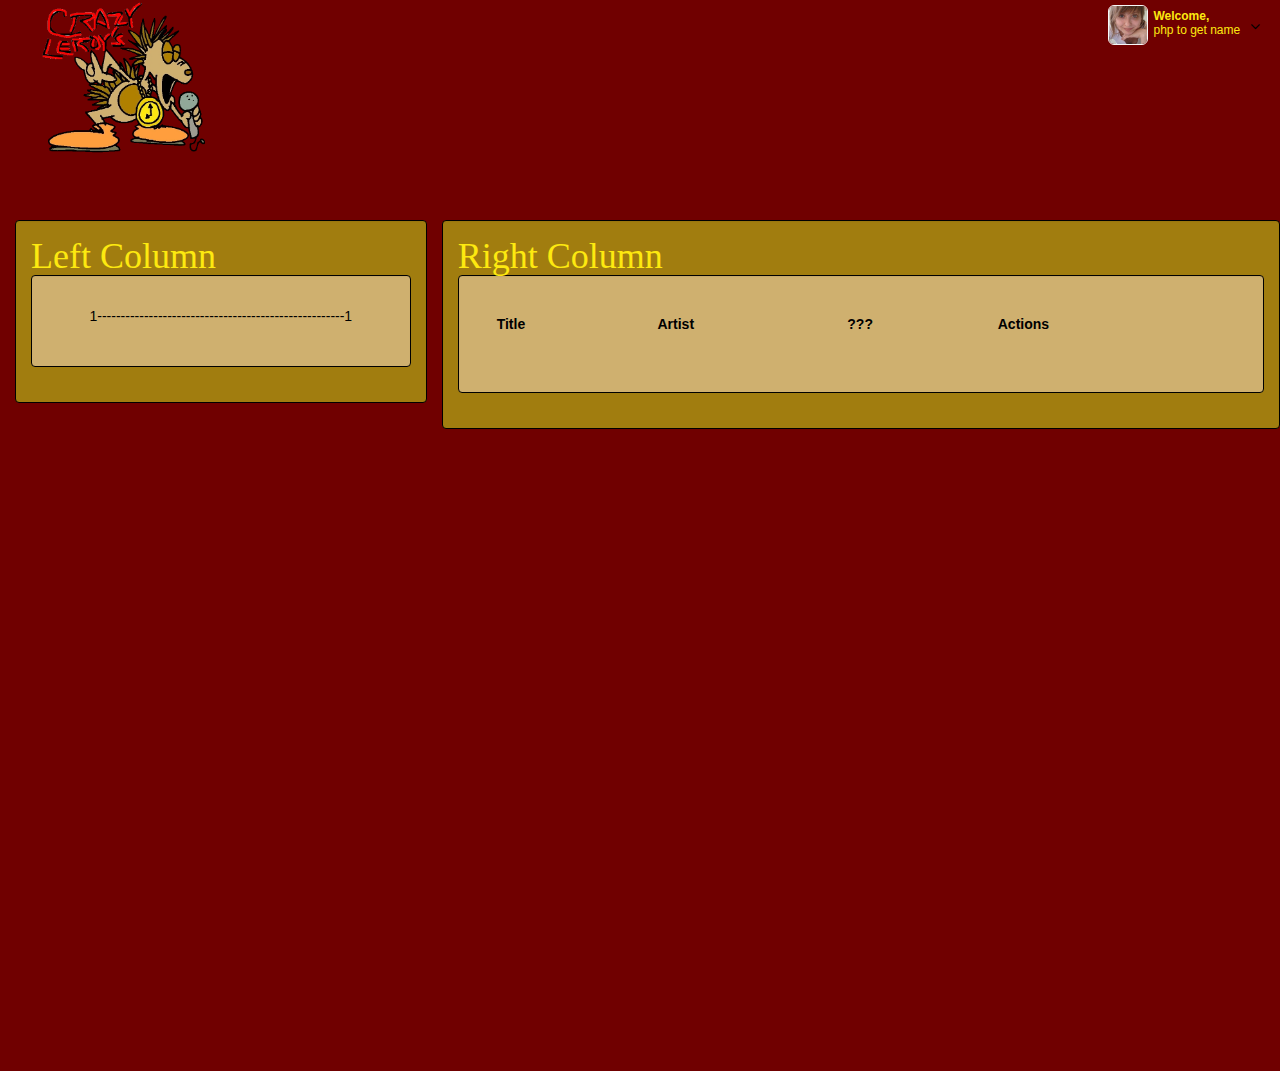
<file: main_menu.html>
<!DOCTYPE html>
<html lang="en">
<head>
    <meta charset="utf-8">
    <title>Crazy Leroy's Music</title>
    <meta name="description" content="description">
    <meta name="author" content="Crazy Leroy's Music">
    <meta name="viewport" content="width=device-width, initial-scale=1">
    <link href="bootstrap/css/bootstrap.css" rel="stylesheet">
    <link href="plugins/jquery-ui/jquery-ui.min.css" rel="stylesheet">
    <link href="http://netdna.bootstrapcdn.com/font-awesome/4.0.3/css/font-awesome.css" rel="stylesheet">
    <link href='http://fonts.googleapis.com/css?family=Righteous' rel='stylesheet' type='text/css'>
    <link href="plugins/fancybox/jquery.fancybox.css" rel="stylesheet">
    <link href="plugins/fullcalendar/fullcalendar.css" rel="stylesheet">
    <link href="plugins/xcharts/xcharts.min.css" rel="stylesheet">
    <link href="plugins/select2/select2.css" rel="stylesheet">
    <link href="css/index_style.css" rel="stylesheet">
    <!-- HTML5 shim and Respond.js IE8 support of HTML5 elements and media queries -->
    <!--[if lt IE 9]>
    <script src="http://getbootstrap.com/docs-assets/js/html5shiv.js"></script>
    <script src="http://getbootstrap.com/docs-assets/js/respond.min.js"></script>
    <![endif]-->
</head>
<body>
<!--Start Header-->
<header class="navbar-collapse">
    <div id="top-panel" class="container-fluid expanded-panel">
        <div class="row">
            <div id="logo" class="col-xs-2 col-sm-2">
                <img src="img/cllogo.png" class="img-responsive" />
            </div>
            <ul class="nav navbar-nav pull-right panel-menu">
                <li class="dropdown">
                    <a href="#" class="dropdown-toggle account" data-toggle="dropdown">
                        <div class="avatar">
                            <img src="img/avatar.jpg" class="img-rounded" alt="avatar"/>
                        </div>
                        <i class="fa fa-angle-down pull-right"></i>

                        <div class="user-mini pull-right">
                            <span class="welcome">Welcome,</span>
                            <span>php to get name</span>
                        </div>
                    </a>
                    <ul class="dropdown-menu">
                        <li>
                            <a href="#">
                                <i class="fa fa-user"></i>
                                <span>php to load Profile page</span>
                            </a>
                        </li>
                        <li>
                            <a href="ajax/gallery_simple.html" class="ajax-link">
                                <i class="fa fa-picture-o"></i>
                                <span>php to load Mix Tape page</span>
                            </a>
                        </li>
                        <li>
                            <a href="#">
                                <i class="fa fa-power-off"></i>
                                <span>php to Logout</span>
                            </a>
                        </li>
                    </ul>
                </li>
            </ul>

        </div>

    </div>

</header>
<!--End Header-->
<!--Start Middle-->
<div id="main" class="container-fluid">


    <!--Start Content-->
    <div class="row">
        <div id="left-column" class="col-sm-4">
            <div class="well bs-component">
                <!--<legend>LEFT COLUMN</legend>-->
                <h1>Left Column</h1>

                <div class="form-horizontal" action="" method="POST"></div>

                <div class="well-1 bs-component">
                    <p align="center">
                        1-----------------------------------------------------1</p>
                </div>
            </div>
        </div>

        <div id="right-column" class="col-sm-8">
            <div class="well bs-component">
                <!--<legend>RIGHT COLUMN</legend>-->
                <h1>Right Column</h1>

                <div class="form-horizontal" action="" method="POST"></div>

                <div class="well-1 bs-component">
                <table class="table">
                    <thead>
                    <tr>
                        <td><b>Title</b></td>

                        <td><b>Artist</b></td>

                        <td><b>???</b></td>

                        <td><b>Actions</b></td>
                    </tr>
                    </thead>
                    <tbody>
                    <!--Start well-1-->

                    <?php
                    ?>
                    </tbody>
                </table>

                <!--End well-1-->
            </div>
        </div>

    </div>
    <!--End Content-->

</div>
<!--End Middle-->

<!--End Container-->
<!-- jQuery (necessary for Bootstrap's JavaScript plugins) -->
<!--<script src="http://code.jquery.com/jquery.js"></script>-->
<script src="plugins/jquery/jquery-2.1.0.min.js"></script>
<script src="plugins/jquery-ui/jquery-ui.min.js"></script>
<!-- Include all compiled plugins (below), or include individual files as needed -->
<script src="plugins/bootstrap/bootstrap.min.js"></script>
<script src="plugins/justified-gallery/jquery.justifiedgallery.min.js"></script>
<script src="plugins/tinymce/tinymce.min.js"></script>
<script src="plugins/tinymce/jquery.tinymce.min.js"></script>
<!-- All functions for this theme + document.ready processing -->
<script src="js/devoops.js"></script>
</body>
</html>
</file>
<file: plugins/fullcalendar/fullcalendar.css>
/*!
 * FullCalendar v2.0.0-beta2 Stylesheet
 * Docs & License: http://arshaw.com/fullcalendar/
 * (c) 2013 Adam Shaw
 */


.fc {
	direction: ltr;
	text-align: left;
	}
	
.fc table {
	border-collapse: collapse;
	border-spacing: 0;
	}
	
html .fc,
.fc table {
	font-size: 1em;
	}
	
.fc td,
.fc th {
	padding: 0;
	vertical-align: top;
	}



/* Header
------------------------------------------------------------------------*/

.fc-header td {
	white-space: nowrap;
	}

.fc-header-left {
	width: 25%;
	text-align: left;
	}
	
.fc-header-center {
	text-align: center;
	}
	
.fc-header-right {
	width: 25%;
	text-align: right;
	}
	
.fc-header-title {
	display: inline-block;
	vertical-align: top;
	}
	
.fc-header-title h2 {
	margin-top: 0;
	white-space: nowrap;
	}
	
.fc .fc-header-space {
	padding-left: 10px;
	}
	
.fc-header .fc-button {
	margin-bottom: 1em;
	vertical-align: top;
	}
	
/* buttons edges butting together */

.fc-header .fc-button {
	margin-right: -1px;
	}
	
.fc-header .fc-corner-right,  /* non-theme */
.fc-header .ui-corner-right { /* theme */
	margin-right: 0; /* back to normal */
	}
	
/* button layering (for border precedence) */
	
.fc-header .fc-state-hover,
.fc-header .ui-state-hover {
	z-index: 2;
	}
	
.fc-header .fc-state-down {
	z-index: 3;
	}

.fc-header .fc-state-active,
.fc-header .ui-state-active {
	z-index: 4;
	}
	
	
	
/* Content
------------------------------------------------------------------------*/
	
.fc-content {
	position: relative;
	z-index: 1; /* scopes all other z-index's to be inside this container */
	clear: both;
	zoom: 1; /* for IE7, gives accurate coordinates for [un]freezeContentHeight */
	}
	
.fc-view {
	position: relative;
	width: 100%;
	overflow: hidden;
	}
	
	

/* Cell Styles
------------------------------------------------------------------------*/

.fc-widget-header,    /* <th>, usually */
.fc-widget-content {  /* <td>, usually */
	border: 1px solid #ddd;
	}
	
.fc-state-highlight { /* <td> today cell */ /* TODO: add .fc-today to <th> */
	background: #fcf8e3;
	}
	
.fc-cell-overlay { /* semi-transparent rectangle while dragging */
	background: #bce8f1;
	opacity: .3;
	filter: alpha(opacity=30); /* for IE */
	}
	


/* Buttons
------------------------------------------------------------------------*/

.fc-button {
	position: relative;
	display: inline-block;
	padding: 0 .6em;
	overflow: hidden;
	height: 1.9em;
	line-height: 1.9em;
	white-space: nowrap;
	cursor: pointer;
	}
	
.fc-state-default { /* non-theme */
	border: 1px solid;
	}

.fc-state-default.fc-corner-left { /* non-theme */
	border-top-left-radius: 4px;
	border-bottom-left-radius: 4px;
	}

.fc-state-default.fc-corner-right { /* non-theme */
	border-top-right-radius: 4px;
	border-bottom-right-radius: 4px;
	}

/*
	Our default prev/next buttons use HTML entities like &lsaquo; &rsaquo; &laquo; &raquo;
	and we'll try to make them look good cross-browser.
*/

.fc-button .fc-icon {
	margin: 0 .1em;
	font-size: 2em;
	font-family: "Courier New", Courier, monospace;
	vertical-align: baseline; /* for IE7 */
	}

.fc-icon-left-single-arrow:after {
	content: "\02039";
	font-weight: bold;
	}

.fc-icon-right-single-arrow:after {
	content: "\0203A";
	font-weight: bold;
	}

.fc-icon-left-double-arrow:after {
	content: "\000AB";
	}

.fc-icon-right-double-arrow:after {
	content: "\000BB";
	}
	
/* icon (for jquery ui) */

.fc-button .ui-icon {
	position: relative;
	top: 50%;
	float: left;
	margin-top: -8px; /* we know jqui icons are always 16px tall */
	}
	
/*
  button states
  borrowed from twitter bootstrap (http://twitter.github.com/bootstrap/)
*/

.fc-state-default {
	background-color: #f5f5f5;
	background-image: -moz-linear-gradient(top, #ffffff, #e6e6e6);
	background-image: -webkit-gradient(linear, 0 0, 0 100%, from(#ffffff), to(#e6e6e6));
	background-image: -webkit-linear-gradient(top, #ffffff, #e6e6e6);
	background-image: -o-linear-gradient(top, #ffffff, #e6e6e6);
	background-image: linear-gradient(to bottom, #ffffff, #e6e6e6);
	background-repeat: repeat-x;
	border-color: #e6e6e6 #e6e6e6 #bfbfbf;
	border-color: rgba(0, 0, 0, 0.1) rgba(0, 0, 0, 0.1) rgba(0, 0, 0, 0.25);
	color: #333;
	text-shadow: 0 1px 1px rgba(255, 255, 255, 0.75);
	box-shadow: inset 0 1px 0 rgba(255, 255, 255, 0.2), 0 1px 2px rgba(0, 0, 0, 0.05);
	}

.fc-state-hover,
.fc-state-down,
.fc-state-active,
.fc-state-disabled {
	color: #333333;
	background-color: #e6e6e6;
	}

.fc-state-hover {
	color: #333333;
	text-decoration: none;
	background-position: 0 -15px;
	-webkit-transition: background-position 0.1s linear;
	   -moz-transition: background-position 0.1s linear;
	     -o-transition: background-position 0.1s linear;
	        transition: background-position 0.1s linear;
	}

.fc-state-down,
.fc-state-active {
	background-color: #cccccc;
	background-image: none;
	outline: 0;
	box-shadow: inset 0 2px 4px rgba(0, 0, 0, 0.15), 0 1px 2px rgba(0, 0, 0, 0.05);
	}

.fc-state-disabled {
	cursor: default;
	background-image: none;
	opacity: 0.65;
	filter: alpha(opacity=65);
	box-shadow: none;
	}

	

/* Global Event Styles
------------------------------------------------------------------------*/

.fc-event-container > * {
	z-index: 8;
	}

.fc-event-container > .ui-draggable-dragging,
.fc-event-container > .ui-resizable-resizing {
	z-index: 9;
	}
	 
.fc-event {
	border: 1px solid #3a87ad; /* default BORDER color */
	background-color: #3a87ad; /* default BACKGROUND color */
	color: #fff;               /* default TEXT color */
	font-size: .85em;
	cursor: default;
	}

a.fc-event {
	text-decoration: none;
	}
	
a.fc-event,
.fc-event-draggable {
	cursor: pointer;
	}
	
.fc-rtl .fc-event {
	text-align: right;
	}

.fc-event-inner {
	width: 100%;
	height: 100%;
	overflow: hidden;
	}
	
.fc-event-time,
.fc-event-title {
	padding: 0 1px;
	}
	
.fc .ui-resizable-handle {
	display: block;
	position: absolute;
	z-index: 99999;
	overflow: hidden; /* hacky spaces (IE6/7) */
	font-size: 300%;  /* */
	line-height: 50%; /* */
	}
	
	
	
/* Horizontal Events
------------------------------------------------------------------------*/

.fc-event-hori {
	border-width: 1px 0;
	margin-bottom: 1px;
	}

.fc-ltr .fc-event-hori.fc-event-start,
.fc-rtl .fc-event-hori.fc-event-end {
	border-left-width: 1px;
	border-top-left-radius: 3px;
	border-bottom-left-radius: 3px;
	}

.fc-ltr .fc-event-hori.fc-event-end,
.fc-rtl .fc-event-hori.fc-event-start {
	border-right-width: 1px;
	border-top-right-radius: 3px;
	border-bottom-right-radius: 3px;
	}
	
/* resizable */
	
.fc-event-hori .ui-resizable-e {
	top: 0           !important; /* importants override pre jquery ui 1.7 styles */
	right: -3px      !important;
	width: 7px       !important;
	height: 100%     !important;
	cursor: e-resize;
	}
	
.fc-event-hori .ui-resizable-w {
	top: 0           !important;
	left: -3px       !important;
	width: 7px       !important;
	height: 100%     !important;
	cursor: w-resize;
	}
	
.fc-event-hori .ui-resizable-handle {
	_padding-bottom: 14px; /* IE6 had 0 height */
	}
	
	
	
/* Reusable Separate-border Table
------------------------------------------------------------*/

table.fc-border-separate {
	border-collapse: separate;
	}
	
.fc-border-separate th,
.fc-border-separate td {
	border-width: 1px 0 0 1px;
	}
	
.fc-border-separate th.fc-last,
.fc-border-separate td.fc-last {
	border-right-width: 1px;
	}
	
.fc-border-separate tr.fc-last th,
.fc-border-separate tr.fc-last td {
	border-bottom-width: 1px;
	}
	
.fc-border-separate tbody tr.fc-first td,
.fc-border-separate tbody tr.fc-first th {
	border-top-width: 0;
	}
	
	

/* Month View, Basic Week View, Basic Day View
------------------------------------------------------------------------*/

.fc-grid th {
	text-align: center;
	}

.fc .fc-week-number {
	width: 22px;
	text-align: center;
	}

.fc .fc-week-number div {
	padding: 0 2px;
	}
	
.fc-grid .fc-day-number {
	float: right;
	padding: 0 2px;
	}
	
.fc-grid .fc-other-month .fc-day-number {
	opacity: 0.3;
	filter: alpha(opacity=30); /* for IE */
	/* opacity with small font can sometimes look too faded
	   might want to set the 'color' property instead
	   making day-numbers bold also fixes the problem */
	}
	
.fc-grid .fc-day-content {
	clear: both;
	padding: 2px 2px 1px; /* distance between events and day edges */
	}
	
/* event styles */
	
.fc-grid .fc-event-time {
	font-weight: bold;
	}
	
/* right-to-left */
	
.fc-rtl .fc-grid .fc-day-number {
	float: left;
	}
	
.fc-rtl .fc-grid .fc-event-time {
	float: right;
	}
	
	

/* Agenda Week View, Agenda Day View
------------------------------------------------------------------------*/

.fc-agenda table {
	border-collapse: separate;
	}
	
.fc-agenda-days th {
	text-align: center;
	}
	
.fc-agenda .fc-agenda-axis {
	width: 50px;
	padding: 0 4px;
	vertical-align: middle;
	text-align: right;
	font-weight: normal;
	}

.fc-agenda-slots .fc-agenda-axis {
	white-space: nowrap;
	}

.fc-agenda .fc-week-number {
	font-weight: bold;
	}
	
.fc-agenda .fc-day-content {
	padding: 2px 2px 1px;
	}
	
/* make axis border take precedence */
	
.fc-agenda-days .fc-agenda-axis {
	border-right-width: 1px;
	}
	
.fc-agenda-days .fc-col0 {
	border-left-width: 0;
	}
	
/* all-day area */
	
.fc-agenda-allday th {
	border-width: 0 1px;
	}
	
.fc-agenda-allday .fc-day-content {
	min-height: 34px; /* TODO: doesnt work well in quirksmode */
	_height: 34px;
	}
	
/* divider (between all-day and slots) */
	
.fc-agenda-divider-inner {
	height: 2px;
	overflow: hidden;
	}
	
.fc-widget-header .fc-agenda-divider-inner {
	background: #eee;
	}
	
/* slot rows */
	
.fc-agenda-slots th {
	border-width: 1px 1px 0;
	}
	
.fc-agenda-slots td {
	border-width: 1px 0 0;
	background: none;
	}
	
.fc-agenda-slots td div {
	height: 20px;
	}
	
.fc-agenda-slots tr.fc-slot0 th,
.fc-agenda-slots tr.fc-slot0 td {
	border-top-width: 0;
	}

.fc-agenda-slots tr.fc-minor th,
.fc-agenda-slots tr.fc-minor td {
	border-top-style: dotted;
	}
	
.fc-agenda-slots tr.fc-minor th.ui-widget-header {
	*border-top-style: solid; /* doesn't work with background in IE6/7 */
	}
	


/* Vertical Events
------------------------------------------------------------------------*/

.fc-event-vert {
	border-width: 0 1px;
	}

.fc-event-vert.fc-event-start {
	border-top-width: 1px;
	border-top-left-radius: 3px;
	border-top-right-radius: 3px;
	}

.fc-event-vert.fc-event-end {
	border-bottom-width: 1px;
	border-bottom-left-radius: 3px;
	border-bottom-right-radius: 3px;
	}
	
.fc-event-vert .fc-event-time {
	white-space: nowrap;
	font-size: 10px;
	}

.fc-event-vert .fc-event-inner {
	position: relative;
	z-index: 2;
	}
	
.fc-event-vert .fc-event-bg { /* makes the event lighter w/ a semi-transparent overlay  */
	position: absolute;
	z-index: 1;
	top: 0;
	left: 0;
	width: 100%;
	height: 100%;
	background: #fff;
	opacity: .25;
	filter: alpha(opacity=25);
	}
	
.fc .ui-draggable-dragging .fc-event-bg, /* TODO: something nicer like .fc-opacity */
.fc-select-helper .fc-event-bg {
	display: none\9; /* for IE6/7/8. nested opacity filters while dragging don't work */
	}
	
/* resizable */
	
.fc-event-vert .ui-resizable-s {
	bottom: 0        !important; /* importants override pre jquery ui 1.7 styles */
	width: 100%      !important;
	height: 8px      !important;
	overflow: hidden !important;
	line-height: 8px !important;
	font-size: 11px  !important;
	font-family: monospace;
	text-align: center;
	cursor: s-resize;
	}
	
.fc-agenda .ui-resizable-resizing { /* TODO: better selector */
	_overflow: hidden;
	}
</file>
<file: plugins/select2/select2.css>
/*
Version: 3.4.5 Timestamp: Mon Nov  4 08:22:42 PST 2013
*/
.select2-container {
    margin: 0;
    position: relative;
    display: inline-block;
    /* inline-block for ie7 */
    zoom: 1;
    *display: inline;
    vertical-align: middle;
}

.select2-container,
.select2-drop,
.select2-search,
.select2-search input {
  /*
    Force border-box so that % widths fit the parent
    container without overlap because of margin/padding.

    More Info : http://www.quirksmode.org/css/box.html
  */
  -webkit-box-sizing: border-box; /* webkit */
     -moz-box-sizing: border-box; /* firefox */
          box-sizing: border-box; /* css3 */
}

.select2-container .select2-choice {
    display: block;
    height: 26px;
    padding: 0 0 0 8px;
    overflow: hidden;
    position: relative;

    border: 1px solid #aaa;
    white-space: nowrap;
    line-height: 26px;
    color: #444;
    text-decoration: none;

    border-radius: 4px;

    background-clip: padding-box;

    -webkit-touch-callout: none;
      -webkit-user-select: none;
         -moz-user-select: none;
          -ms-user-select: none;
              user-select: none;

    background-color: #fff;
    background-image: -webkit-gradient(linear, left bottom, left top, color-stop(0, #eee), color-stop(0.5, #fff));
    background-image: -webkit-linear-gradient(center bottom, #eee 0%, #fff 50%);
    background-image: -moz-linear-gradient(center bottom, #eee 0%, #fff 50%);
    filter: progid:DXImageTransform.Microsoft.gradient(startColorstr = '#ffffff', endColorstr = '#eeeeee', GradientType = 0);
    background-image: linear-gradient(top, #fff 0%, #eee 50%);
}

.select2-container.select2-drop-above .select2-choice {
    border-bottom-color: #aaa;

    border-radius: 0 0 4px 4px;

    background-image: -webkit-gradient(linear, left bottom, left top, color-stop(0, #eee), color-stop(0.9, #fff));
    background-image: -webkit-linear-gradient(center bottom, #eee 0%, #fff 90%);
    background-image: -moz-linear-gradient(center bottom, #eee 0%, #fff 90%);
    filter: progid:DXImageTransform.Microsoft.gradient(startColorstr='#ffffff', endColorstr='#eeeeee', GradientType=0);
    background-image: linear-gradient(top, #eee 0%, #fff 90%);
}

.select2-container.select2-allowclear .select2-choice .select2-chosen {
    margin-right: 42px;
}

.select2-container .select2-choice > .select2-chosen {
    margin-right: 26px;
    display: block;
    overflow: hidden;

    white-space: nowrap;

    text-overflow: ellipsis;
}

.select2-container .select2-choice abbr {
    display: none;
    width: 12px;
    height: 12px;
    position: absolute;
    right: 24px;
    top: 8px;

    font-size: 1px;
    text-decoration: none;

    border: 0;
    background: url('select2.png') right top no-repeat;
    cursor: pointer;
    outline: 0;
}

.select2-container.select2-allowclear .select2-choice abbr {
    display: inline-block;
}

.select2-container .select2-choice abbr:hover {
    background-position: right -11px;
    cursor: pointer;
}

.select2-drop-mask {
    border: 0;
    margin: 0;
    padding: 0;
    position: fixed;
    left: 0;
    top: 0;
    min-height: 100%;
    min-width: 100%;
    height: auto;
    width: auto;
    opacity: 0;
    z-index: 9998;
    /* styles required for IE to work */
    background-color: #fff;
    filter: alpha(opacity=0);
}

.select2-drop {
    width: 100%;
    margin-top: -1px;
    position: absolute;
    z-index: 9999;
    top: 100%;

    background: #fff;
    color: #000;
    border: 1px solid #aaa;
    border-top: 0;

    border-radius: 0 0 4px 4px;

    -webkit-box-shadow: 0 4px 5px rgba(0, 0, 0, .15);
            box-shadow: 0 4px 5px rgba(0, 0, 0, .15);
}

.select2-drop-auto-width {
    border-top: 1px solid #aaa;
    width: auto;
}

.select2-drop-auto-width .select2-search {
    padding-top: 4px;
}

.select2-drop.select2-drop-above {
    margin-top: 1px;
    border-top: 1px solid #aaa;
    border-bottom: 0;

    border-radius: 4px 4px 0 0;

    -webkit-box-shadow: 0 -4px 5px rgba(0, 0, 0, .15);
            box-shadow: 0 -4px 5px rgba(0, 0, 0, .15);
}

.select2-drop-active {
    border: 1px solid #5897fb;
    border-top: none;
}

.select2-drop.select2-drop-above.select2-drop-active {
    border-top: 1px solid #5897fb;
}

.select2-container .select2-choice .select2-arrow {
    display: inline-block;
    width: 18px;
    height: 100%;
    position: absolute;
    right: 0;
    top: 0;

    border-left: 1px solid #aaa;
    border-radius: 0 4px 4px 0;

    background-clip: padding-box;

    background: #ccc;
    background-image: -webkit-gradient(linear, left bottom, left top, color-stop(0, #ccc), color-stop(0.6, #eee));
    background-image: -webkit-linear-gradient(center bottom, #ccc 0%, #eee 60%);
    background-image: -moz-linear-gradient(center bottom, #ccc 0%, #eee 60%);
    filter: progid:DXImageTransform.Microsoft.gradient(startColorstr = '#eeeeee', endColorstr = '#cccccc', GradientType = 0);
    background-image: linear-gradient(top, #ccc 0%, #eee 60%);
}

.select2-container .select2-choice .select2-arrow b {
    display: block;
    width: 100%;
    height: 100%;
    background: url('select2.png') no-repeat 0 1px;
}

.select2-search {
    display: inline-block;
    width: 100%;
    min-height: 26px;
    margin: 0;
    padding-left: 4px;
    padding-right: 4px;

    position: relative;
    z-index: 10000;

    white-space: nowrap;
}

.select2-search input {
    width: 100%;
    height: auto !important;
    min-height: 26px;
    padding: 4px 20px 4px 5px;
    margin: 0;

    outline: 0;
    font-family: sans-serif;
    font-size: 1em;

    border: 1px solid #aaa;
    border-radius: 0;

    -webkit-box-shadow: none;
            box-shadow: none;

    background: #fff url('select2.png') no-repeat 100% -22px;
    background: url('select2.png') no-repeat 100% -22px, -webkit-gradient(linear, left bottom, left top, color-stop(0.85, #fff), color-stop(0.99, #eee));
    background: url('select2.png') no-repeat 100% -22px, -webkit-linear-gradient(center bottom, #fff 85%, #eee 99%);
    background: url('select2.png') no-repeat 100% -22px, -moz-linear-gradient(center bottom, #fff 85%, #eee 99%);
    background: url('select2.png') no-repeat 100% -22px, linear-gradient(top, #fff 85%, #eee 99%);
}

.select2-drop.select2-drop-above .select2-search input {
    margin-top: 4px;
}

.select2-search input.select2-active {
    background: #fff url('select2-spinner.gif') no-repeat 100%;
    background: url('select2-spinner.gif') no-repeat 100%, -webkit-gradient(linear, left bottom, left top, color-stop(0.85, #fff), color-stop(0.99, #eee));
    background: url('select2-spinner.gif') no-repeat 100%, -webkit-linear-gradient(center bottom, #fff 85%, #eee 99%);
    background: url('select2-spinner.gif') no-repeat 100%, -moz-linear-gradient(center bottom, #fff 85%, #eee 99%);
    background: url('select2-spinner.gif') no-repeat 100%, linear-gradient(top, #fff 85%, #eee 99%);
}

.select2-container-active .select2-choice,
.select2-container-active .select2-choices {
    border: 1px solid #5897fb;
    outline: none;

    -webkit-box-shadow: 0 0 5px rgba(0, 0, 0, .3);
            box-shadow: 0 0 5px rgba(0, 0, 0, .3);
}

.select2-dropdown-open .select2-choice {
    border-bottom-color: transparent;
    -webkit-box-shadow: 0 1px 0 #fff inset;
            box-shadow: 0 1px 0 #fff inset;

    border-bottom-left-radius: 0;
    border-bottom-right-radius: 0;

    background-color: #eee;
    background-image: -webkit-gradient(linear, left bottom, left top, color-stop(0, #fff), color-stop(0.5, #eee));
    background-image: -webkit-linear-gradient(center bottom, #fff 0%, #eee 50%);
    background-image: -moz-linear-gradient(center bottom, #fff 0%, #eee 50%);
    filter: progid:DXImageTransform.Microsoft.gradient(startColorstr='#eeeeee', endColorstr='#ffffff', GradientType=0);
    background-image: linear-gradient(top, #fff 0%, #eee 50%);
}

.select2-dropdown-open.select2-drop-above .select2-choice,
.select2-dropdown-open.select2-drop-above .select2-choices {
    border: 1px solid #5897fb;
    border-top-color: transparent;

    background-image: -webkit-gradient(linear, left top, left bottom, color-stop(0, #fff), color-stop(0.5, #eee));
    background-image: -webkit-linear-gradient(center top, #fff 0%, #eee 50%);
    background-image: -moz-linear-gradient(center top, #fff 0%, #eee 50%);
    filter: progid:DXImageTransform.Microsoft.gradient(startColorstr='#eeeeee', endColorstr='#ffffff', GradientType=0);
    background-image: linear-gradient(bottom, #fff 0%, #eee 50%);
}

.select2-dropdown-open .select2-choice .select2-arrow {
    background: transparent;
    border-left: none;
    filter: none;
}
.select2-dropdown-open .select2-choice .select2-arrow b {
    background-position: -18px 1px;
}

/* results */
.select2-results {
    max-height: 200px;
    padding: 0 0 0 4px;
    margin: 4px 4px 4px 0;
    position: relative;
    overflow-x: hidden;
    overflow-y: auto;
    -webkit-tap-highlight-color: rgba(0, 0, 0, 0);
}

.select2-results ul.select2-result-sub {
    margin: 0;
    padding-left: 0;
}

.select2-results ul.select2-result-sub > li .select2-result-label { padding-left: 20px }
.select2-results ul.select2-result-sub ul.select2-result-sub > li .select2-result-label { padding-left: 40px }
.select2-results ul.select2-result-sub ul.select2-result-sub ul.select2-result-sub > li .select2-result-label { padding-left: 60px }
.select2-results ul.select2-result-sub ul.select2-result-sub ul.select2-result-sub ul.select2-result-sub > li .select2-result-label { padding-left: 80px }
.select2-results ul.select2-result-sub ul.select2-result-sub ul.select2-result-sub ul.select2-result-sub ul.select2-result-sub > li .select2-result-label { padding-left: 100px }
.select2-results ul.select2-result-sub ul.select2-result-sub ul.select2-result-sub ul.select2-result-sub ul.select2-result-sub ul.select2-result-sub > li .select2-result-label { padding-left: 110px }
.select2-results ul.select2-result-sub ul.select2-result-sub ul.select2-result-sub ul.select2-result-sub ul.select2-result-sub ul.select2-result-sub ul.select2-result-sub > li .select2-result-label { padding-left: 120px }

.select2-results li {
    list-style: none;
    display: list-item;
    background-image: none;
}

.select2-results li.select2-result-with-children > .select2-result-label {
    font-weight: bold;
}

.select2-results .select2-result-label {
    padding: 3px 7px 4px;
    margin: 0;
    cursor: pointer;

    min-height: 1em;

    -webkit-touch-callout: none;
      -webkit-user-select: none;
         -moz-user-select: none;
          -ms-user-select: none;
              user-select: none;
}

.select2-results .select2-highlighted {
    background: #3875d7;
    color: #fff;
}

.select2-results li em {
    background: #feffde;
    font-style: normal;
}

.select2-results .select2-highlighted em {
    background: transparent;
}

.select2-results .select2-highlighted ul {
    background: #fff;
    color: #000;
}


.select2-results .select2-no-results,
.select2-results .select2-searching,
.select2-results .select2-selection-limit {
    background: #f4f4f4;
    display: list-item;
}

/*
disabled look for disabled choices in the results dropdown
*/
.select2-results .select2-disabled.select2-highlighted {
    color: #666;
    background: #f4f4f4;
    display: list-item;
    cursor: default;
}
.select2-results .select2-disabled {
  background: #f4f4f4;
  display: list-item;
  cursor: default;
}

.select2-results .select2-selected {
    display: none;
}

.select2-more-results.select2-active {
    background: #f4f4f4 url('select2-spinner.gif') no-repeat 100%;
}

.select2-more-results {
    background: #f4f4f4;
    display: list-item;
}

/* disabled styles */

.select2-container.select2-container-disabled .select2-choice {
    background-color: #f4f4f4;
    background-image: none;
    border: 1px solid #ddd;
    cursor: default;
}

.select2-container.select2-container-disabled .select2-choice .select2-arrow {
    background-color: #f4f4f4;
    background-image: none;
    border-left: 0;
}

.select2-container.select2-container-disabled .select2-choice abbr {
    display: none;
}


/* multiselect */

.select2-container-multi .select2-choices {
    height: auto !important;
    height: 1%;
    margin: 0;
    padding: 0;
    position: relative;

    border: 1px solid #aaa;
    cursor: text;
    overflow: hidden;

    background-color: #fff;
    background-image: -webkit-gradient(linear, 0% 0%, 0% 100%, color-stop(1%, #eee), color-stop(15%, #fff));
    background-image: -webkit-linear-gradient(top, #eee 1%, #fff 15%);
    background-image: -moz-linear-gradient(top, #eee 1%, #fff 15%);
    background-image: linear-gradient(top, #eee 1%, #fff 15%);
}

.select2-locked {
  padding: 3px 5px 3px 5px !important;
}

.select2-container-multi .select2-choices {
    min-height: 26px;
}

.select2-container-multi.select2-container-active .select2-choices {
    border: 1px solid #5897fb;
    outline: none;

    -webkit-box-shadow: 0 0 5px rgba(0, 0, 0, .3);
            box-shadow: 0 0 5px rgba(0, 0, 0, .3);
}
.select2-container-multi .select2-choices li {
    float: left;
    list-style: none;
}
.select2-container-multi .select2-choices .select2-search-field {
    margin: 0;
    padding: 0;
    white-space: nowrap;
}

.select2-container-multi .select2-choices .select2-search-field input {
    padding: 5px;
    margin: 1px 0;

    font-family: sans-serif;
    font-size: 100%;
    color: #666;
    outline: 0;
    border: 0;
    -webkit-box-shadow: none;
            box-shadow: none;
    background: transparent !important;
}

.select2-container-multi .select2-choices .select2-search-field input.select2-active {
    background: #fff url('select2-spinner.gif') no-repeat 100% !important;
}

.select2-default {
    color: #999 !important;
}

.select2-container-multi .select2-choices .select2-search-choice {
    padding: 3px 5px 3px 18px;
    margin: 3px 0 3px 5px;
    position: relative;

    line-height: 13px;
    color: #333;
    cursor: default;
    border: 1px solid #aaaaaa;

    border-radius: 3px;

    -webkit-box-shadow: 0 0 2px #fff inset, 0 1px 0 rgba(0, 0, 0, 0.05);
            box-shadow: 0 0 2px #fff inset, 0 1px 0 rgba(0, 0, 0, 0.05);

    background-clip: padding-box;

    -webkit-touch-callout: none;
      -webkit-user-select: none;
         -moz-user-select: none;
          -ms-user-select: none;
              user-select: none;

    background-color: #e4e4e4;
    filter: progid:DXImageTransform.Microsoft.gradient(startColorstr='#eeeeee', endColorstr='#f4f4f4', GradientType=0);
    background-image: -webkit-gradient(linear, 0% 0%, 0% 100%, color-stop(20%, #f4f4f4), color-stop(50%, #f0f0f0), color-stop(52%, #e8e8e8), color-stop(100%, #eee));
    background-image: -webkit-linear-gradient(top, #f4f4f4 20%, #f0f0f0 50%, #e8e8e8 52%, #eee 100%);
    background-image: -moz-linear-gradient(top, #f4f4f4 20%, #f0f0f0 50%, #e8e8e8 52%, #eee 100%);
    background-image: linear-gradient(top, #f4f4f4 20%, #f0f0f0 50%, #e8e8e8 52%, #eee 100%);
}
.select2-container-multi .select2-choices .select2-search-choice .select2-chosen {
    cursor: default;
}
.select2-container-multi .select2-choices .select2-search-choice-focus {
    background: #d4d4d4;
}

.select2-search-choice-close {
    display: block;
    width: 12px;
    height: 13px;
    position: absolute;
    right: 3px;
    top: 4px;

    font-size: 1px;
    outline: none;
    background: url('select2.png') right top no-repeat;
}

.select2-container-multi .select2-search-choice-close {
    left: 3px;
}

.select2-container-multi .select2-choices .select2-search-choice .select2-search-choice-close:hover {
  background-position: right -11px;
}
.select2-container-multi .select2-choices .select2-search-choice-focus .select2-search-choice-close {
    background-position: right -11px;
}

/* disabled styles */
.select2-container-multi.select2-container-disabled .select2-choices {
    background-color: #f4f4f4;
    background-image: none;
    border: 1px solid #ddd;
    cursor: default;
}

.select2-container-multi.select2-container-disabled .select2-choices .select2-search-choice {
    padding: 3px 5px 3px 5px;
    border: 1px solid #ddd;
    background-image: none;
    background-color: #f4f4f4;
}

.select2-container-multi.select2-container-disabled .select2-choices .select2-search-choice .select2-search-choice-close {    display: none;
    background: none;
}
/* end multiselect */


.select2-result-selectable .select2-match,
.select2-result-unselectable .select2-match {
    text-decoration: underline;
}

.select2-offscreen, .select2-offscreen:focus {
    clip: rect(0 0 0 0) !important;
    width: 1px !important;
    height: 1px !important;
    border: 0 !important;
    margin: 0 !important;
    padding: 0 !important;
    overflow: hidden !important;
    position: absolute !important;
    outline: 0 !important;
    left: 0px !important;
    top: 0px !important;
}

.select2-display-none {
    display: none;
}

.select2-measure-scrollbar {
    position: absolute;
    top: -10000px;
    left: -10000px;
    width: 100px;
    height: 100px;
    overflow: scroll;
}
/* Retina-ize icons */

@media only screen and (-webkit-min-device-pixel-ratio: 1.5), only screen and (min-resolution: 144dpi)  {
  .select2-search input, .select2-search-choice-close, .select2-container .select2-choice abbr, .select2-container .select2-choice .select2-arrow b {
      background-image: url('select2x2.png') !important;
      background-repeat: no-repeat !important;
      background-size: 60px 40px !important;
  }
  .select2-search input {
      background-position: 100% -21px !important;
  }
}
</file>
<file: css/index_style.css>
body {
    color: #000000;
    background: #700000;
/ / url(../img/devoops_pattern_b10.png) 0 0 repeat;
}

.body-expanded, .modal-open {
    overflow-y: hidden;
    margin-right: 15px;
}

.modal-open #content {
    z-index: inherit;
}

.body-expanded .expanded-panel, .fancybox-margin .expanded-panel, .modal-open .expanded-panel {
    margin-right: 15px;
    min-height: 100px;
}

.body-screensaver {
    overflow: hidden;
}

h1, .h1, h2, .h2, h3, .h3 {
    margin: 0;
}

h1 {
    color: #FDE910;
    font-family: FontAwesome;
}

h2 {
    color: #700000;
    font-family: FontAwesome;
    font-size: smaller;
}

h3 {
    color: #FDE910;
    font-family: FontAwesome;
    font-size: medium;
}

#logo {
    position: relative;
    background: #700000;
}

#logo a {
    color: #700000;
    font-family: 'Righteous', cursive;
    display: block;
    font-size: 20px;
    line-height: 50px;
    background: url(../img/logo.png) right 42px no-repeat;
    -webkit-transition: 0.5s;
    -moz-transition: 0.5s;
    -o-transition: 0.5s;
    transition: 0.5s;
}

#logo a:hover {
    background-position: right 25px;
    text-decoration: none;
}

.navbar {
    margin: 0;
    border: 0;
    position: fixed;
    top: 0;
    left: 0;
    width: 100%;
    -webkit-border-radius: 0;
    -moz-border-radius: 0;
    border-radius: 0;
    box-shadow: 0 1px 2px #272727;
    background: #700000;
    z-index: 2000;
    min-height: 100px;
}

.body-expanded .navbar {
    z-index: 9;
}

#top-panel {
    line-height: 34px;
    height: 50px;
    background: #700000;
}

#main {
    margin-top: 50px;
    min-height: 800px;
    overflow: hidden;
}

#search {
    position: relative;
    margin-left: 20px;
}

#search > input {
    width: 80%;
    background: #707070;
    border: 1px solid #C7C7C7;
    text-shadow: 0 1px 1px #EEE;
    -webkit-border-radius: 3px;
    -moz-border-radius: 3px;
    border-radius: 3px;
    color: #686868;
    line-height: 1em;
    height: 30px;
    padding: 0 35px 0 10px;
    -webkit-transition: 0.2s;
    -moz-transition: 0.2s;
    -o-transition: 0.2s;
    transition: 0.2s;
}

#search > input + i {
    opacity: 0;
    position: absolute;
    top: 18px;
    right: 10px;
    color: #fff;
    -webkit-transition: 0.4s;
    -moz-transition: 0.4s;
    -o-transition: 0.4s;
    transition: 0.4s;
}

#search > input:focus {
    width: 100%;
    outline: none;
}

#search > input:focus + i {
    opacity: 1;
}

.panel-menu {
    margin: 0;
}

.top-panel-right {
    padding-left: 0;
}

.panel-menu > li > a {
    padding: 0 5px 0 10px;
    line-height: 50px;
}

.panel-menu > li > a:hover {
    background: none;
}

.panel-menu a.account {
    height: 50px;
    padding: 5px 0 5px 10px;
    line-height: 18px;
}

.panel-menu i {
    margin-top: 8px;
    padding: 5px;
    font-size: 20px;
    color: #707070;
    line-height: 1em;
    vertical-align: top;
    -webkit-border-radius: 4px;
    -moz-border-radius: 4px;
    border-radius: 4px;
    -webkit-box-shadow: inset 0 1px 1px rgba(0, 0, 0, .05);
    box-shadow: inset 0 1px 1px rgba(0, 0, 0, .05);
    -webkit-transition: 0.2s;
    -moz-transition: 0.2s;
    -o-transition: 0.2s;
    transition: 0.2s;
}

.panel-menu > li > a:hover > i {
    background: #f5f5f5;
}

.panel-menu i.pull-right {
    color: #000;
    border: 0;
    box-shadow: none;
    font-size: 16px;
    background: none !important;
}

.panel-menu .badge {
    margin-top: 3px;
    padding: 3px 6px;
    vertical-align: top;
    background: #CEA9A9;
}

.avatar {
    width: 40px;
    float: left;
    margin-right: 5px;
}

.avatar > img {
    width: 40px;
    height: 40px;
    border: 1px solid #F8F8F8;
}

.user-mini > span {
    display: block;
    font-size: 12px;
    color: #FDE910;
    margin-bottom: -4px;
}

.user-mini > span.welcome {
    font-weight: bold;
    margin-top: 2px;
}

.panel-menu .dropdown-menu {
    position: absolute !important;
    background: rgba(0, 0, 0, 0.7) !important;
    padding: 0;
    border: 0;
    right: 0;
    left: auto;
    min-width: 100%;
}

.panel-menu .dropdown-menu > li > a {
    padding: 5px 10px !important;
    color: #f0f0f0;
}

.panel-menu .dropdown-menu > li > a > i {
    border: 0;
    padding: 0;
    margin: 0;
    font-size: 14px;
    width: 20px;
    display: inline-block;
    text-align: center;
    vertical-align: middle;
}

.well {
    padding: 15px;
}

.box {
    display: block;
    z-index: 1999;
    position: relative;
    border: 1px solid #f8f8f8;
    box-shadow: 0 0 4px #D8D8D8;
    background: transparent;
    margin-bottom: 20px;
    -webkit-border-radius: 3px;
    -moz-border-radius: 3px;
    border-radius: 3px;
}

.full-content .box {
    border: 0;
    margin-bottom: 0;
    -webkit-border-radius: 0;
    -moz-border-radius: 0;
    border-radius: 0;
}

.box-header {
    -webkit-border-radius: 3px 3px 0 0;
    -moz-border-radius: 3px 3px 0 0;
    border-radius: 3px 3px 0 0;
    color: #363636;
    font-size: 16px;
    position: relative;
    overflow: hidden;
    background: #f5f5f5;
    border-bottom: 1px solid #E4E4E4;
    height: 28px;
}

.box-name, .modal-header-name {
    padding-left: 15px;
    line-height: 28px;
}

.box-name:hover {
    cursor: move;
}

.box-name > i {
    margin-right: 5px;
}

.box-icons {
    position: absolute;
    top: 0;
    right: 0;
    z-index: 9;
}

.no-move {
    display: none;
}

.expanded .no-move {
    position: absolute;
    top: 0;
    left: 0;
    width: 100%;
    height: 100%;
    z-index: 1;
    display: block;
}

.box-content {
    position: relative;
    -webkit-border-radius: 0 0 3px 3px;
    -moz-border-radius: 0 0 3px 3px;
    border-radius: 0 0 3px 3px;
    padding: 15px;
    background: #FCFCFC;
}

.box-content.dropbox, .box-content.sortablebox {
    overflow: hidden;
}

.full-content .box-content {
    height: 100%;
    position: absolute;
    width: 100%;
    left: 0;
    top: 0;
}

.box-icons a {
    cursor: pointer;
    text-decoration: none !important;
    border-left: 1px solid #fafafa;
    height: 26px;
    line-height: 26px;
    width: 28px;
    display: block;
    float: left;
    text-align: center;
    color: #b8b8b8 !important;
    -webkit-transition: 0.2s;
    -moz-transition: 0.2s;
    -o-transition: 0.2s;
    transition: 0.2s;
}

.box-icons a.beauty-table-to-json {
    width: auto;
    padding: 0 10px;
    font-size: 14px;
}

.box-icons a:hover {
    box-shadow: inset 0 0 1px 0 #CECECE;
}

.expanded a.close-link {
    display: none;
}

#sidebar-left.col-xs-2 {
    opacity: 0;
    width: 0%;
    padding: 0;
}

.sidebar-show #sidebar-left.col-xs-2 {
    opacity: 1;
    width: 16.666666666666664%;
    padding: 0 15px;
}

.sidebar-show #content.col-xs-12 {
    opacity: 1;
    width: 83.33333333333334%;
}

.expanded {
    overflow-y: scroll;
    border: 0;
    z-index: 3000 !important;
    position: fixed;
    width: 100%;
    height: 100%;
    top: 0;
    left: 0;
    padding: 0px;
    background: rgba(0, 0, 0, 0.2);
    -webkit-transition: 0.2s;
    -moz-transition: 0.2s;
    -o-transition: 0.2s;
    transition: 0.2s;
}

.expanded-padding {
    background: rgba(0, 0, 0, 0.7);
    padding: 50px;
    -webkit-transition: 0.2s;
    -moz-transition: 0.2s;
    -o-transition: 0.2s;
    transition: 0.2s;
}

.no-padding {
    padding: 0 !important;
}

.padding-15 {
    padding: 15px !important;
}

.no-padding .table-bordered {
    border: 0;
    margin: 0;
}

.no-padding .table-bordered thead tr th:first-child, .no-padding .table-bordered tbody tr th:first-child, .no-padding .table-bordered tfoot tr th:first-child, .no-padding .table-bordered thead tr td:first-child, .no-padding .table-bordered tbody tr td:first-child, .no-padding .table-bordered tfoot tr td:first-child {
    border-left: 0px !important;
}

.no-padding .table-bordered thead tr th:last-child, .no-padding .table-bordered tbody tr th:last-child, .no-padding .table-bordered tfoot tr th:last-child, .no-padding .table-bordered thead tr td:last-child, .no-padding .table-bordered tbody tr td:last-child, .no-padding .table-bordered tfoot tr td:last-child {
    border-right: 0px !important;
}

.table-heading thead tr {
    background-color: #f0f0f0;
    background-image: -webkit-linear-gradient(top, #f0f0f0, #dfdfdf);
    background-image: -moz-linear-gradient(top, #f0f0f0, #dfdfdf);
    background-image: -ms-linear-gradient(top, #f0f0f0, #dfdfdf);
    background-image: -o-linear-gradient(top, #f0f0f0, #dfdfdf);
    background-image: linear-gradient(to bottom, #f0f0f0, #dfdfdf);
}

table.no-border-bottom tr:last-child td {
    border-bottom: 0;
}

.dataTables_wrapper {
    overflow: hidden;
}

.dataTables_wrapper table.table {
    clear: both;
    max-width: inherit;
    margin-bottom: 0;
}

.table-datatable *, .table-datatable :after, .table-datatable :before {
    margin: 0;
    padding: 0;
    -webkit-box-sizing: content-box;
    box-sizing: content-box;
    -moz-box-sizing: content-box;
}

.table-datatable label {
    position: relative;
    display: block;
    font-weight: 400;
}

.table-datatable tbody td {
    vertical-align: middle !important;
}

.table-datatable img {
    margin-right: 10px;
    border: 1px solid #000000;
    width: 40px;
}

.table-datatable .sorting {
    background: url(../img/sort.png) right center no-repeat;
    padding-right: 16px;
    cursor: pointer;
}

.table-datatable .sorting_asc {
    background: url(../img/sort-asc.png) right center no-repeat;
    padding-right: 16px;
    cursor: pointer;
}

.table-datatable .sorting_desc {
    background: url(../img/sort-desc.png) right center no-repeat;
    padding-right: 16px;
    cursor: pointer;
}

div.DTTT_collection_background {
    z-index: 2002;
}

div.DTTT .btn {
    color: #333 !important;
    font-size: 12px;
}

ul.DTTT_dropdown.dropdown-menu {
    z-index: 2003;
    background: rgba(0, 0, 0, 0.7) !important;
    padding: 0;
    border: 0;
    margin: 0;
    -webkit-border-radius: 0 0 4px 4px;
    -moz-border-radius: 0 0 4px 4px;
    border-radius: 0 0 4px 4px;
    min-width: 157px;
}

ul.DTTT_dropdown.dropdown-menu li {
    position: relative;
}

ul.DTTT_dropdown.dropdown-menu > li > a {
    position: relative;
    display: block;
    padding: 5px 10px !important;
    color: #f0f0f0 !important;
}

ul.DTTT_dropdown.dropdown-menu > li:first-child > a {
    -webkit-border-radius: 0;
    -moz-border-radius: 0;
    border-radius: 0;
}

ul.DTTT_dropdown.dropdown-menu > li:last-child > a {
    -webkit-border-radius: 0 0 4px 4px;
    -moz-border-radius: 0 0 4px 4px;
    border-radius: 0 0 4px 4px;
}

ul.DTTT_dropdown.dropdown-menu > li:hover > a {
    background: rgba(0, 0, 0, 0.3);
    color: #f0f0f0;
}

.dataTables_wrapper input[type="text"] {
    display: block;
    width: 90%;
    height: 26px;
    padding: 2px 12px;
    font-size: 14px;
    line-height: 1.428571429;
    color: #555;
    background-color: #fff;
    background-image: none;
    border: 1px solid #ccc;
    -webkit-border-radius: 4px;
    -moz-border-radius: 4px;
    border-radius: 4px;
    box-sizing: border-box;
    -moz-box-sizing: border-box;
    -webkit-box-sizing: border-box;
    -moz-appearance: none;
    -webkit-box-shadow: inset 0 1px 1px rgba(0, 0, 0, .075);
    box-shadow: inset 0 1px 1px rgba(0, 0, 0, .075);
    -webkit-transition: 0.2s;
    -moz-transition: 0.2s;
    -o-transition: 0.2s;
    transition: 0.2s;
}

.dataTables_wrapper input[type="text"]:focus {
    border-color: #000000;
    outline: 0;
    -webkit-box-shadow: inset 0 1px 1px rgba(0, 0, 0, .075), 0 0 8px rgba(102, 175, 233, .6);
    box-shadow: inset 0 1px 1px rgba(0, 0, 0, .075), 0 0 8px rgba(102, 175, 233, .6);
}

#breadcrumb {
    padding: 0;
    line-height: 40px;
    background: #525252;
    background: #000000 url(../img/devoops_pattern_b10.png) 0 0 repeat;
    margin-bottom: 20px;
}

.breadcrumb {
    padding: 0 15px;
    background: none;
    -webkit-border-radius: 0;
    -moz-border-radius: 0;
    border-radius: 0;
    margin: 0;
}

.breadcrumb > li > a {
    color: #d8d8d8;
}

.breadcrumb > li > a:hover, .breadcrumb > li:last-child > a {
    color: #f8f8f8;
}

.bs-callout {
    padding: 15px;
    border-left: 3px solid #525252;
    background: #dfdfdf;
}

.bs-callout h4 {
    margin-top: 0;
    margin-bottom: 5px;
    color: #525252;
}

.no-padding .bs-callout {
    border: 0;
}

.page-header {
    margin: 0 0 10px;
    border-bottom: 1px solid #c7c7c7;
}

.box-content .page-header, legend, .full-calendar .page-header {
    margin: 0 0 10px;
    border-bottom: 1px dashed #B6B6B6;
}

.invoice-header {
    margin: 0 0 10px;
    border-bottom: 1px dashed #B6B6B6;
    display: inline-block;
}

.box-content .form-group, .devoops-modal-inner .form-group {
    margin-top: 15px;
    margin-bottom: 15px;
}

.show-grid [class^="col-"] {
    padding-top: 10px;
    padding-bottom: 10px;
    background-color: #525252;
    background-color: rgba(129, 199, 199, 0.2);
    border: 1px solid #ebebeb;
}

.show-grid [class^="col-"]:hover {
    padding-top: 10px;
    padding-bottom: 10px;
    background-color: rgba(107, 134, 182, 0.2);
    border: 1px solid #ebebeb;
}

.show-grid, .show-grid-forms {
    margin-bottom: 15px;
}

.show-grid-forms [class^="col-"] {
    padding-top: 10px;
    padding-bottom: 10px;
}

.table-hover > tbody > tr:hover > td,
.table-hover > tbody > tr:hover > th,
td.beauty-hover {
    background-color: rgb(0, 0, 0) !important;
}

.table-hover > tbody > tr:hover > td.beauty-hover:hover {
    background-color: rgb(0, 0, 0) !important;
}

.DTTT.btn-group {
    position: absolute;
    top: -28px;
    right: 83px;
    border-right: 1px solid #DBDBDB;
}

.DTTT.btn-group a {
    -webkit-border-radius: 0;
    -moz-border-radius: 0;
    border-radius: 0;
    line-height: 1em;
    font-size: 14px;
    font-weight: bold;
    outline: none;
    box-shadow: none !important;
    padding: 6px 12px;
    margin: 0;
    background: #F7F7F7;
    border: 0;
}

#screensaver {
    position: fixed;
    top: 0;
    left: 0;
    width: 100%;
    height: 100%;
    z-index: 3000;
    background: #000;
    display: none;
}

#screensaver.show {
    display: block;
}

#canvas {
    position: relative;
}

#screensaver i {
    position: absolute;
    top: 50px;
    right: 50px;
    background: rgba(255, 255, 255, 0.5);
    line-height: 100px;
    width: 100px;
    height: 100px;
    text-align: center;
    font-size: 60px;
    color: rgba(0, 0, 0, 0.8);
    -webkit-border-radius: 4px;
    -moz-border-radius: 4px;
    border-radius: 4px;
}

.well pre {
    padding: 0;
    margin-top: 0;
    margin-bottom: 0;
    background-color: transparent;
    border: 0;
    white-space: nowrap;
}

.well pre code {
    white-space: normal;
}

.btn {
    border-width: 1px;
    border-style: solid;
    border-width: 1px;
    text-decoration: none;
    border-color: rgb(0, 0, 0);
    cursor: pointer;
    outline: none;
    font-family: "Lucida Grande", "Lucida Sans", "Lucida Sans Unicode", "Segoe UI", Verdana, sans-serif;
    display: inline-block;
    vertical-align: top;
    position: relative;
    font-size: 12px;
    font-weight: bold;
    text-align: center;
    background-color: #000000;
    background: #a2a2a2 -moz-linear-gradient(top, rgba(255, 255, 255, 0.6), rgba(255, 255, 255, 0));
    background: #a2a2a2 -webkit-gradient(linear, 0% 0%, 0% 100%, from(rgba(255, 255, 255, 0.6)), to(rgba(255, 255, 255, 0)));
    line-height: 24px;
    margin: 0 0 10px 0;
    padding: 0 10px;
    -webkit-border-radius: 4px;
    -moz-border-radius: 4px;
    border-radius: 4px;
    -moz-user-select: none;
    -webkit-user-select: none;
    outline: none !important;
}

.btn-label-left, .btn-label-right {
    padding: 0 10px;
}

.btn-label-left span {
    position: relative;
    left: -10px;
    display: inline-block;
    padding: 0px 8px;
    background: rgba(0, 0, 0, 0.1);
}

.btn-label-right span {
    position: relative;
    right: -10px;
    display: inline-block;
    padding: 0px 8px;
    background: rgba(0, 0, 0, 0.1);
}

.btn i {
    vertical-align: middle;
}

.btn-app {
    width: 80px;
    height: 80px;
    padding: 0;
    font-size: 16px;
}

.btn-app i {
    font-size: 36px;
    line-height: 78px;
    display: block;
}

.btn-app-sm {
    width: 50px;
    height: 50px;
    padding: 0;
    font-size: 12px;
}

.btn-app-sm i {
    font-size: 18px;
    line-height: 48px;
    display: block;
}

.btn-circle {
    -webkit-border-radius: 50%;
    -moz-border-radius: 50%;
    border-radius: 50%;
    border: 2px solid rgba(0, 0, 0, 0.25);
}

.btn.active {
    background-image: none;
    outline: 0;
    -webkit-box-shadow: none;
    box-shadow: none;
}

.btn-default, .btn-default.disabled, .btn-default[disabled], fieldset[disabled] .btn-default, .btn-default.disabled:hover, .btn-default[disabled]:hover, fieldset[disabled] .btn-default:hover, .btn-default.disabled:focus, .btn-default[disabled]:focus, fieldset[disabled] .btn-default:focus, .btn-default.disabled:active, .btn-default[disabled]:active, fieldset[disabled] .btn-default:active, .btn-default.disabled.active, .btn-default[disabled].active, fieldset[disabled] .btn-default.active, .progress-bar {
    background-color: #700000;
    border-color: rgb(0, 0, 0);
    color: #929292;
}

.btn-primary, .btn-primary.disabled, .btn-primary[disabled], fieldset[disabled] .btn-primary, .btn-primary.disabled:hover, .btn-primary[disabled]:hover, fieldset[disabled] .btn-primary:hover, .btn-primary.disabled:focus, .btn-primary[disabled]:focus, fieldset[disabled] .btn-primary:focus, .btn-primary.disabled:active, .btn-primary[disabled]:active, fieldset[disabled] .btn-primary:active, .btn-primary.disabled.active, .btn-primary[disabled].active, fieldset[disabled] .btn-primary.active,
.table > thead > tr > td.primary, .table > tbody > tr > td.primary, .table > tfoot > tr > td.primary, .table > thead > tr > th.primary, .table > tbody > tr > th.primary, .table > tfoot > tr > th.primary, .table > thead > tr.primary > td, .table > tbody > tr.primary > td, .table > tfoot > tr.primary > td, .table > thead > tr.primary > th, .table > tbody > tr.primary > th, .table > tfoot > tr.primary > th {
    background-color: #fee610;
    border-color: rgba(0, 0, 0, 0.44);
    color: #700000;
}

.btn-success, .btn-success.disabled, .btn-success[disabled], fieldset[disabled] .btn-success, .btn-success.disabled:hover, .btn-success[disabled]:hover, fieldset[disabled] .btn-success:hover, .btn-success.disabled:focus, .btn-success[disabled]:focus, fieldset[disabled] .btn-success:focus, .btn-success.disabled:active, .btn-success[disabled]:active, fieldset[disabled] .btn-success:active, .btn-success.disabled.active, .btn-success[disabled].active, fieldset[disabled] .btn-success.active, .progress-bar-success,
.table > thead > tr > td.success, .table > tbody > tr > td.success, .table > tfoot > tr > td.success, .table > thead > tr > th.success, .table > tbody > tr > th.success, .table > tfoot > tr > th.success, .table > thead > tr.success > td, .table > tbody > tr.success > td, .table > tfoot > tr.success > td, .table > thead > tr.success > th, .table > tbody > tr.success > th, .table > tfoot > tr.success > th {
    background-color: #700000;
    border-color: rgb(0, 0, 0);
    color: #1f7012;
}

.btn-info, .btn-info.disabled, .btn-info[disabled], fieldset[disabled] .btn-info, .btn-info.disabled:hover, .btn-info[disabled]:hover, fieldset[disabled] .btn-info:hover, .btn-info.disabled:focus, .btn-info[disabled]:focus, fieldset[disabled] .btn-info:focus, .btn-info.disabled:active, .btn-info[disabled]:active, fieldset[disabled] .btn-info:active, .btn-info.disabled.active, .btn-info[disabled].active, fieldset[disabled] .btn-info.active, .progress-bar-info,
.table > thead > tr > td.info, .table > tbody > tr > td.info, .table > tfoot > tr > td.info, .table > thead > tr > th.info, .table > tbody > tr > th.info, .table > tfoot > tr > th.info, .table > thead > tr.info > td, .table > tbody > tr.info > td, .table > tfoot > tr.info > td, .table > thead > tr.info > th, .table > tbody > tr.info > th, .table > tfoot > tr.info > th {
    background-color: #700000;
    border-color: rgb(0, 0, 0);
    color: #700000;
}

.btn-warning, .btn-warning.disabled, .btn-warning[disabled], fieldset[disabled] .btn-warning, .btn-warning.disabled:hover, .btn-warning[disabled]:hover, fieldset[disabled] .btn-warning:hover, .btn-warning.disabled:focus, .btn-warning[disabled]:focus, fieldset[disabled] .btn-warning:focus, .btn-warning.disabled:active, .btn-warning[disabled]:active, fieldset[disabled] .btn-warning:active, .btn-warning.disabled.active, .btn-warning[disabled].active, fieldset[disabled] .btn-warning.active, .progress-bar-warning,
.table > thead > tr > td.warning, .table > tbody > tr > td.warning, .table > tfoot > tr > td.warning, .table > thead > tr > th.warning, .table > tbody > tr > th.warning, .table > tfoot > tr > th.warning, .table > thead > tr.warning > td, .table > tbody > tr.warning > td, .table > tfoot > tr.warning > td, .table > thead > tr.warning > th, .table > tbody > tr.warning > th, .table > tfoot > tr.warning > th {
    background-color: #fee610;
    border-color: rgb(0, 0, 0);
    color: #700000;
}

.btn-danger, .btn-danger.disabled, .btn-danger[disabled], fieldset[disabled] .btn-danger, .btn-danger.disabled:hover, .btn-danger[disabled]:hover, fieldset[disabled] .btn-danger:hover, .btn-danger.disabled:focus, .btn-danger[disabled]:focus, fieldset[disabled] .btn-danger:focus, .btn-danger.disabled:active, .btn-danger[disabled]:active, fieldset[disabled] .btn-danger:active, .btn-danger.disabled.active, .btn-danger[disabled].active, fieldset[disabled] .btn-danger.active, .progress-bar-danger,
.table > thead > tr > td.danger, .table > tbody > tr > td.danger, .table > tfoot > tr > td.danger, .table > thead > tr > th.danger, .table > tbody > tr > th.danger, .table > tfoot > tr > th.danger, .table > thead > tr.danger > td, .table > tbody > tr.danger > td, .table > tfoot > tr.danger > td, .table > thead > tr.danger > th, .table > tbody > tr.danger > th, .table > tfoot > tr.danger > th {
    background-color: #700000;
    border-color: rgb(0, 0, 0);
    color: #700000;
}

.btn-default:hover, .btn-default:focus, .btn-default:active, .btn-default.active, .open .dropdown-toggle.btn-default {
    color: #700000;
    background-color: #700000;
    border-color: rgb(0, 0, 0);
}

.btn-primary:hover, .btn-primary:focus, .btn-primary:active, .btn-primary.active, .open .dropdown-toggle.btn-primary,
.table-hover > tbody > tr > td.primary:hover, .table-hover > tbody > tr > th.primary:hover, .table-hover > tbody > tr.primary:hover > td, .table-hover > tbody > tr.primary:hover > th {
    color: #700000;
    background-color: #1f7012;
    border-color: rgb(0, 0, 0);
}

.btn-success:hover, .btn-success:focus, .btn-success:active, .btn-success.active, .open .dropdown-toggle.btn-success,
.table-hover > tbody > tr > td.success:hover, .table-hover > tbody > tr > th.success:hover, .table-hover > tbody > tr.success:hover > td, .table-hover > tbody > tr.success:hover > th {
    color: #700000;
    background-color: #1f7012;
    border-color: rgb(0, 0, 0);
}

.btn-info:hover, .btn-info:focus, .btn-info:active, .btn-info.active, .open .dropdown-toggle.btn-info,
.table-hover > tbody > tr > td.info:hover, .table-hover > tbody > tr > th.info:hover, .table-hover > tbody > tr.info:hover > td, .table-hover > tbody > tr.info:hover > th {
    color: #700000;
    background-color: #700000;
    border-color: rgb(0, 0, 0);
}

.btn-warning:hover, .btn-warning:focus, .btn-warning:active, .btn-warning.active, .open .dropdown-toggle.btn-warning,
.table-hover > tbody > tr > td.warning:hover, .table-hover > tbody > tr > th.warning:hover, .table-hover > tbody > tr.warning:hover > td, .table-hover > tbody > tr.warning:hover > th {
    color: #700000;
    background-color: #700000;
    border-color: rgb(0, 0, 0);
}

.btn-danger:hover, .btn-danger:focus, .btn-danger:active, .btn-danger.active, .open .dropdown-toggle.btn-danger,
.table-hover > tbody > tr > td.danger:hover, .table-hover > tbody > tr > th.danger:hover, .table-hover > tbody > tr.danger:hover > td, .table-hover > tbody > tr.danger:hover > th {
    color: #700000;
    background-color: #700000;
    border-color: rgb(0, 0, 0);
}

.progress {
    overflow: visible;
}

.progress-ui {
    height: 10px;
}

.progress-bar {
    -webkit-border-radius: 4px;
    -moz-border-radius: 4px;
    border-radius: 4px;
}

.progress-bar.ui-widget-content {
    background: none;
    border: 0;
    height: 100%;
    position: relative;
}

.progress-bar .ui-state-default {
    -webkit-border-radius: 4px;
    -moz-border-radius: 4px;
    border-radius: 4px;
    height: 10px;
    width: 10px;
    top: 0;
    margin-left: -5px;
    cursor: pointer;
    border: 0px solid #d3d3d3;
    outline: none !important;
    background-color: #f0f0f0;
    background-image: -webkit-linear-gradient(top, #f0f0f0, #dfdfdf);
    background-image: -moz-linear-gradient(top, #f0f0f0, #dfdfdf);
    background-image: -ms-linear-gradient(top, #f0f0f0, #dfdfdf);
    background-image: -o-linear-gradient(top, #f0f0f0, #dfdfdf);
    background-image: linear-gradient(to bottom, #f0f0f0, #dfdfdf);
}

.progress-bar .ui-widget-header {
    background: #D8D8D8;
}

.progress-bar-primary .ui-widget-header {
    background: #6AA6D6;
    color: #f8f8f8;
}

.progress-bar-success .ui-widget-header {
    background: #63CC9E;
    color: #f8f8f8;
}

.progress-bar-info .ui-widget-header {
    background: #7BC5D3;
    color: #f8f8f8;
}

.progress-bar-warning .ui-widget-header {
    background: #DFD271;
    color: #f8f8f8;
}

.progress-bar-danger .ui-widget-header {
    background: #D15E5E;
    color: #f8f8f8;
}

.progress-bar .ui-state-default {
    background: #b8b8b8;
}

.progress-bar-primary .ui-state-default {
    background: #5a8db6;
}

.progress-bar-success .ui-state-default {
    background: #54ae86;
}

.progress-bar-info .ui-state-default {
    background: #69a8b4;
}

.progress-bar-warning .ui-state-default {
    background: #beb360;
}

.progress-bar-danger .ui-state-default {
    background: #b25050;
}

.slider-range-min-amount, .slider-range-max-amount, .slider-range-amount {
    border: 0;
    background: none;
    outline: none !important;
}

.progress-bar.ui-slider-vertical {
    width: 20px;
}

.progress-bar.ui-slider-vertical .ui-state-default {
    -webkit-border-radius: 4px;
    -moz-border-radius: 4px;
    border-radius: 4px;
    height: 20px;
    width: 20px;
    top: auto;
    margin-left: 0px;
    left: 0;
}

#equalizer .progress {
    height: 160px;
    display: inline-block;
    margin: 15px;
}

.beauty-table {
    width: 100%;
    border-collapse: separate;
    border-spacing: 0;
}

.beauty-table input {
    border: 1px solid transparent;
    background: none;
    font-size: 16px;
    text-align: center;
    padding: 2px 15px !important;
    width: 100%;
    outline: none;
    -webkit-border-radius: 4px;
    -moz-border-radius: 4px;
    border-radius: 4px;
}

.beauty-table input:focus {
    border: 1px solid #000000;
    background: #000000;
    font-size: 16px;
    text-align: center;
    padding: 2px 15px !important;
    width: 100%;
    outline: none;
}

.c {
    color: #000000;
    display: block;
}

.nt {
    color: #000000;
}

.na {
    color: #000000;
}

.s {
    color: #d44950;
}

.radio, .checkbox, .radio-inline, .checkbox-inline {
    position: relative;
}

.radio label, .checkbox label, .radio-inline label, .checkbox-inline label {
    font-weight: normal;
    cursor: pointer;
    padding-left: 8px;
    -webkit-transition: 1s;
    -moz-transition: 1s;
    -o-transition: 1s;
    transition: 1s;
}

.radio + .radio, .checkbox + .checkbox {
    margin-top: 10px;
}

.checkbox input[type=checkbox], .checkbox-inline input[type=checkbox], .radio input[type=radio], .radio-inline input[type=radio] {
    position: absolute;
    clip: rect(0, 0, 0, 0);
}

.checkbox i, .checkbox-inline i, .radio i, .radio-inline i {
    cursor: pointer;
    position: absolute;
    left: 0;
    top: 0;
    font-size: 24px;
    -webkit-transition: 1s;
    -moz-transition: 1s;
    -o-transition: 1s;
    transition: 1s;
}

.checkbox i.small, .checkbox-inline i.small, .radio i.small, .radio-inline i.small {
    font-size: 18px;
    top: 2px;
}

.checkbox input[type=checkbox]:checked + i:before, .checkbox-inline input[type=checkbox]:checked + i:before {
    content: "\f046";
}

.radio input[type=radio]:checked + i:before, .radio-inline input[type=radio]:checked + i:before {
    content: "\f192";
}

.toggle-switch {
    position: relative;
    width: 60px;
}

.toggle-switch input {
    display: none;
}

.toggle-switch label {
    display: block;
    overflow: hidden;
    cursor: pointer;
    -webkit-border-radius: 20px;
    -moz-border-radius: 20px;
    border-radius: 20px;
}

.toggle-switch-inner {
    width: 200%;
    margin-left: -100%;
    -webkit-transition: margin 0.3s ease-in 0s;
    -moz-transition: margin 0.3s ease-in 0s;
    -o-transition: margin 0.3s ease-in 0s;
    transition: margin 0.3s ease-in 0s;
}

.toggle-switch-inner:before, .toggle-switch-inner:after {
    float: left;
    width: 50%;
    height: 20px;
    padding: 0;
    line-height: 20px;
    font-size: 12px;
    text-shadow: 1px 1px 1px #ffffff;
    color: #929292;
    background-color: #F5F5F5;
    -moz-box-sizing: border-box;
    -webkit-box-sizing: border-box;
    box-sizing: border-box;
    -webkit-border-radius: 20px;
    -moz-border-radius: 20px;
    border-radius: 20px;
    -webkit-box-shadow: inset 0 1px 1px rgba(0, 0, 0, .05);
    box-shadow: inset 0 1px 1px rgba(0, 0, 0, .05);
}

.toggle-switch-inner:before {
    content: "ON";
    padding-left: 15px;
    -webkit-border-radius: 20px 0 0 20px;
    -moz-border-radius: 20px 0 0 20px;
    border-radius: 20px 0 0 20px;
}

.toggle-switch-inner:after {
    content: "OFF";
    padding-right: 15px;
    text-align: right;
    -webkit-border-radius: 0 20px 20px 0;
    -moz-border-radius: 0 20px 20px 0;
    border-radius: 0 20px 20px 0;
}

.toggle-switch-switch {
    width: 20px;
    margin: 0;
    border: 2px solid #d8d8d8;
    -webkit-border-radius: 20px;
    -moz-border-radius: 20px;
    border-radius: 20px;
    position: absolute;
    top: 0;
    bottom: 0;
    right: 40px;
    color: #f8f8f8;
    line-height: 1em;
    text-shadow: 0 0px 1px #ADADAD;
    text-align: center;
    -webkit-transition: all 0.3s ease-in 0s;
    -moz-transition: all 0.3s ease-in 0s;
    -o-transition: all 0.3s ease-in 0s;
    transition: all 0.3s ease-in 0s;
    background-color: #f0f0f0;
    background-image: -webkit-linear-gradient(top, #f0f0f0, #dfdfdf);
    background-image: -moz-linear-gradient(top, #f0f0f0, #dfdfdf);
    background-image: -ms-linear-gradient(top, #f0f0f0, #dfdfdf);
    background-image: -o-linear-gradient(top, #f0f0f0, #dfdfdf);
    background-image: linear-gradient(to bottom, #f0f0f0, #dfdfdf);
}

.toggle-switch input:checked + .toggle-switch-inner {
    margin-left: 0;
}

.toggle-switch input:checked + .toggle-switch-inner + .toggle-switch-switch {
    right: 0px;
}

.toggle-switch-danger input:checked + .toggle-switch-inner + .toggle-switch-switch {
    border: 2px solid #D15E5E;
    background: #D15E5E;
}

.toggle-switch-warning input:checked + .toggle-switch-inner + .toggle-switch-switch {
    border: 2px solid #DFD271;
    background: #DFD271;
}

.toggle-switch-info input:checked + .toggle-switch-inner + .toggle-switch-switch {
    border: 2px solid #7BC5D3;
    background: #7BC5D3;
}

.toggle-switch-success input:checked + .toggle-switch-inner + .toggle-switch-switch {
    border: 2px solid #63CC9E;
    background: #63CC9E;
}

.toggle-switch-primary input:checked + .toggle-switch-inner + .toggle-switch-switch {
    border: 2px solid #6AA6D6;
    background: #6AA6D6;
}

.select2-container {
    width: 100%;
}

.select2-container .select2-choice {
    height: 30px;
}

.knob-slider {
    position: relative;
    text-align: center;
    display: inline-block;
    width: 100%;
    margin-bottom: 5px;
}

.knob-slider > div {
    display: inline-block !important;
}

.knob-slider input {
    outline: none !important;
}

.ipod {
    background: #dedede;
    text-align: center;
    padding: 50px 0;
}

.knob-clock {
    text-align: center;
}

.knob-clock > div {
    font-size: 50px;
    text-align: center;
    color: #a2a2a2;
}

.knob {
    border: 0;
    background: 0;
}

.box-pricing:hover {
    box-shadow: 0 0 5px #525252;
    -webkit-transition: 0.5s;
    -moz-transition: 0.5s;
    -o-transition: 0.5s;
    transition: 0.5s;
}

.box-pricing .row-fluid > div {
    padding: 18px 15px 8px;
    line-height: 1.428571429;
    vertical-align: top;
}

.box-pricing .row-fluid.centered > div {
    background-color: #707070;
    padding: 8px;
    text-align: center;
}

.box-pricing .row-fluid.centered > div:nth-child(odd) {
    background-color: #707070;
}

.box-pricing .box-header {
    height: 80px;
    padding: 10px 0;
}

.box-pricing .box-name {
    padding: 0 10px;
    text-align: center;
}

.box-pricing .box-name:hover {
    cursor: inherit;
}

#messages #breadcrumb {
    margin-bottom: 0;
    position: fixed;
    width: 100%;
    z-index: 2;
}

#messages-menu {
    position: fixed;
    top: 90px;
    background: #a5a5a5;
    margin: 0;
    height: 100%;
    z-index: 2;
}

#messages-list {
    margin-top: 40px;
    padding: 0;
}

.one-list-message {
    background: #F1F1F1;
    border-bottom: 1px solid #CCC;
    padding: 15px 15px 15px 25px;
    margin: 0;
}

.one-list-message .checkbox {
    margin: 0;
    overflow: hidden;
    white-space: nowrap;
}

.one-list-message .message-title {
    overflow: hidden;
    white-space: nowrap;
    width: 80%;
}

.one-list-message .message-date {
    overflow: hidden;
    white-space: nowrap;
    font-size: 11px;
    line-height: 20px;
    text-align: center;
    position: absolute;
    right: 10px;
    font-weight: bold;
    background: #D8D8D8;
    padding: 0;
    width: 50px;
    -webkit-border-radius: 2px;
    -moz-border-radius: 2px;
    border-radius: 2px;
    color: #000;
}

.form-control {
    height: 26px;
    padding: 2px 12px;
}

.input-lg {
    height: 39px;
}

.input-sm {
    height: 18px;
}

.bg-default {
    background: #D8D8D8 !important;
}

.bg-primary {
    background: #6AA6D6 !important;
    color: #f8f8f8 !important;
}

.bg-success {
    background: #63CC9E !important;
    color: #f8f8f8 !important;
}

.bg-info {
    background: #7BC5D3 !important;
    color: #f8f8f8 !important;
}

.bg-warning {
    background: #DFD271 !important;
    color: #f8f8f8 !important;
}

.bg-danger {
    background: #D15E5E !important;
    color: #f8f8f8 !important;
}

.txt-default {
    color: #D8D8D8 !important;
}

.txt-primary {
    color: #000000 !important;
}

.txt-success, .has-success .help-block, .has-success .control-label, .has-success .radio, .has-success .checkbox, .has-success .radio-inline, .has-success .checkbox-inline {
    color: #63CC9E !important;
}

.txt-info {
    color: #7BC5D3 !important;
}

.txt-warning, .has-warning .help-block, .has-warning .control-label, .has-warning .radio, .has-warning .checkbox, .has-warning .radio-inline, .has-warning .checkbox-inline {
    color: #DFD271 !important;
}

.txt-danger, .has-error .help-block, .has-error .control-label, .has-error .radio, .has-error .checkbox, .has-error .radio-inline, .has-error .checkbox-inline {
    color: #D15E5E !important;
}

.has-success .form-control {
    border-color: #63CC9E;
}

.has-warning .form-control {
    border-color: #DFD271;
}

.has-error .form-control {
    border-color: #D15E5E;
}

.has-success .form-control:focus {
    border-color: #63CC9E;
    -webkit-box-shadow: inset 0 1px 1px rgba(0, 0, 0, .075), 0 0 6px #63CC9E;
    box-shadow: inset 0 1px 1px rgba(0, 0, 0, .075), 0 0 6px #63CC9E;
}

.has-warning .form-control:focus {
    border-color: #DFD271;
    -webkit-box-shadow: inset 0 1px 1px rgba(0, 0, 0, .075), 0 0 6px #DFD271;
    box-shadow: inset 0 1px 1px rgba(0, 0, 0, .075), 0 0 6px #DFD271;
}

.has-error .form-control:focus {
    border-color: #D15E5E;
    -webkit-box-shadow: inset 0 1px 1px rgba(0, 0, 0, .075), 0 0 6px #D15E5E;
    box-shadow: inset 0 1px 1px rgba(0, 0, 0, .075), 0 0 6px #D15E5E;
}

.select2-container-multi .select2-choices {
    min-height: 26px;
    display: block;
    height: 26px;
    padding: 0 0 0 8px;
    overflow: hidden;
    position: relative;
    border: 1px solid #aaa;
    white-space: nowrap;
    line-height: 26px;
    color: #444;
    text-decoration: none;
    -webkit-border-radius: 4px;
    -moz-border-radius: 4px;
    border-radius: 4px;
    background-clip: padding-box;
    -webkit-touch-callout: none;
    -webkit-user-select: none;
    -moz-user-select: none;
    -ms-user-select: none;
    user-select: none;
    background-color: #fff;
    background-image: -webkit-gradient(linear, left bottom, left top, color-stop(0, #eee), color-stop(0.5, #fff));
    background-image: -webkit-linear-gradient(center bottom, #eee 0%, #fff 50%);
    background-image: -moz-linear-gradient(center bottom, #eee 0%, #fff 50%);
    filter: progid:DXImageTransform.Microsoft.gradient(startColorstr='#ffffff', endColorstr='#eeeeee', GradientType=0);
    background-image: linear-gradient(top, #fff 0%, #eee 50%);
}

.select2-container-multi .select2-choices .select2-search-field input {
    padding: 0;
    margin: 0;
}

.has-feedback .form-control-feedback {
    width: 26px;
    height: 26px;
    line-height: 26px;
}

.form-horizontal .radio, .form-horizontal .checkbox, .form-horizontal .radio-inline, .form-horizontal .checkbox-inline {
    min-height: inherit;
    padding-top: 0;
}

.form-horizontal .control-label {
    padding-top: 0px;
}

.input-group-addon {
    padding: 0px 6px;
}

.form-group .form-control, .form-group .input-group {
    margin-bottom: 5px;
}

.input-group .form-control {
    margin: 0;
}

#ui-datepicker-div {
    background: rgba(0, 0, 0, 0.7) !important;
    border: 0;
}

#ui-datepicker-div .ui-widget-header {
    background: rgba(0, 0, 0, 0.2);
    border: 0;
    border-bottom: 1px solid #686868;
    -webkit-border-radius: 0;
    -moz-border-radius: 0;
    border-radius: 0;
    color: #f8f8f8;
    padding: 1px 0;
}

#ui-datepicker-div.ui-widget-content {
    color: #f8f8f8 !important;
}

#ui-datepicker-div .ui-state-default, #ui-datepicker-div .ui-widget-content .ui-state-default, #ui-datepicker-div .ui-widget-header .ui-state-default {
    background: none;
    border: 0;
    color: #f8f8f8;
    text-align: center;
}

#ui-datepicker-div .ui-state-hover, #ui-datepicker-div.ui-widget-content .ui-state-hover, #ui-datepicker-div .ui-widget-header .ui-state-hover, #ui-datepicker-div .ui-state-focus, #ui-datepicker-div.ui-widget-content .ui-state-focus, #ui-datepicker-div .ui-widget-header .ui-state-focus,
#ui-datepicker-div .ui-state-highlight, #ui-datepicker-div.ui-widget-content .ui-state-highlight, #ui-datepicker-div .ui-widget-header .ui-state-highlight {
    background: rgba(0, 0, 0, 0.3) !important;
    border: 0;
    top: 2px;
}

#ui-datepicker-div .ui-datepicker-group {
    border-left: 1px solid #686868;
}

#ui-datepicker-div .ui-datepicker-group:first-child {
    border-left: 0;
}

#ui-datepicker-div .ui-datepicker-buttonpane {
    margin: 0;
}

#ui-datepicker-div .ui-datepicker-group table {
    margin: 0 auto !important;
}

.ui-datepicker .ui-datepicker-prev {
    left: 2px !important;
    cursor: pointer;
}

.ui-datepicker .ui-datepicker-next {
    right: 2px !important;
    cursor: pointer;
}

.ui-icon-circle-triangle-w {
    background: url(../img/ui-left.png) 0 0 no-repeat !important;
}

.ui-icon-circle-triangle-e {
    background: url(../img/ui-right.png) 0 0 no-repeat !important;
}

.ui-icon-circle-arrow-s {
    background: url(../img/ui-accordion-down.png) 0 0 no-repeat !important;
}

.ui-icon-circle-arrow-e {
    background: url(../img/ui-accordion-right.png) 0 0 no-repeat !important;
}

#ui-datepicker-div .ui-slider-horizontal {
    background: rgba(0, 0, 0, 0.5);
    height: 4px;
    border: 0;
}

#ui-datepicker-div .ui-slider-horizontal .ui-slider-handle {
    background: #D8D8D8 !important;
    border: 1px solid #f8f8f8;
    height: 8px;
    width: 8px;
    top: -2px;
    margin-left: -4px;
    outline: none;
    cursor: pointer;
}

.ui-spinner-input {
    margin: 0;
}

.ui-spinner .form-control {
    margin-bottom: 0;
}

#tabs.ui-widget-content, #tabs .ui-widget-header {
    border: 0;
    background: none;
    padding: 0;
    -webkit-border-radius: 0;
    -moz-border-radius: 0;
    border-radius: 0;
}

#tabs .ui-widget-header {
    border-bottom: 1px solid #d8d8d8;
}

#tabs .ui-state-default, #tabs.ui-widget-content .ui-state-default, #tabs .ui-widget-header .ui-state-default {
    border: 0;
    margin: 0 0 -1px 0;
    background: none !important;
}

#tabs .ui-state-active, #tabs.ui-widget-content .ui-state-active, #tabs .ui-widget-header .ui-state-active {
    background: none !important;
}

.ui-tabs .ui-tabs-nav li.ui-tabs-active .ui-tabs-anchor, .ui-tabs .ui-tabs-nav li.ui-state-disabled .ui-tabs-anchor, .ui-tabs .ui-tabs-nav li.ui-tabs-loading .ui-tabs-anchor {
    cursor: pointer;
}

.ui-tabs .ui-tabs-nav li.ui-tabs-active {
    margin: 0;
    padding: 0;
}

.ui-tabs .ui-tabs-nav .ui-tabs-anchor {
    padding: 5px 15px;
    outline: none !important;
}

.ui-tabs .ui-tabs-nav li.ui-tabs-active .ui-tabs-anchor {
    background: #fcfcfc;
    border: 1px solid #d8d8d8;
    border-bottom: 0;
}

.ui-tabs .ui-tabs-nav {
    padding: 0;
}

.ui-tabs .ui-tabs-panel {
    padding: 1em 0;
}

.ui-widget {
    font-family: "Helvetica Neue", Helvetica, Arial, sans-serif;
}

.jqstooltip {
    -webkit-box-sizing: content-box;
    -moz-box-sizing: content-box;
    box-sizing: content-box;
    border: 0 !important;
    text-align: center !important;
    margin: 0px !important;
    width: 50px;
    -webkit-border-radius: 4px;
    -moz-border-radius: 4px;
    border-radius: 4px;
    padding: 0px;
}

.ui-accordion .ui-accordion-header {
    padding: 6px 12px;
    margin: 0;
    top: 0;
    -webkit-border-radius: 0;
    -moz-border-radius: 0;
    border-radius: 0;
}

.ui-accordion .ui-accordion-icons {
    padding-left: 28px;
}

.ui-accordion-header.ui-state-default {
    background: #f5f5f5 !important;
    border: 1px solid #fcfcfc;
    border-left: 0;
    border-right: 0;
}

.ui-accordion-header.ui-state-hover, .ui-accordion-header.ui-state-focus {
    background: #ebebeb !important;
}

.ui-accordion-header.ui-state-active {
    background: #d8d8d8 !important;
}

.ui-accordion .ui-accordion-content {
    padding: 10px 12px;
    background: none;
    border: 1px solid #d8d8d8;
    border-top: 0;
    border-bottom: 0;
    -webkit-border-radius: 0;
    -moz-border-radius: 0;
    border-radius: 0;
}

#simple_gallery {
    text-align: center;
}

#simple_gallery a.fancybox {
    display: inline-block;
    padding: 5px;
}

#simple_gallery a.fancybox img {
    width: 100%;
    padding: 2px;
    border: 1px solid #979797;
    -webkit-border-radius: 2px;
    -moz-border-radius: 2px;
    border-radius: 2px;
}

#simple_gallery a.fancybox img:hover {
    box-shadow: 0 0 10px #C7C7C7;
}

.justifiedGallery {
    overflow: hidden;
    width: 100%;
}

.jg-row {
    position: relative;
    white-space: nowrap;
}

.justifiedGallery .jg-image {
    position: absolute;
    display: inline-block;
    vertical-align: top;
    margin-left: 0;
}

.justifiedGallery .jg-image a {
    text-decoration: none;
}

.justifiedGallery .jg-image img {
    border: none;
}

.justifiedGallery .jg-image-label {
    white-space: normal;
    font: normal 12px arial;
    background: #000;
    color: #fff;
    position: absolute;
    left: 0;
    right: 0;
    padding: 5px 5px 10px 8px;
    text-align: left;
    opacity: 0;
}

.ex-tooltip {
    position: absolute;
    display: none;
    z-index: 2000;
}

.morris-hover {
    position: absolute;
    z-index: 1000;
}

.morris-hover.morris-default-style, .ex-tooltip {
    -webkit-border-radius: 4px;
    -moz-border-radius: 4px;
    border-radius: 4px;
    padding: 6px 20px;
    color: #525252;
    background: rgba(255, 255, 255, 0.8);
    font-size: 12px;
    text-align: center;
}

.morris-hover.morris-default-style .morris-hover-row-label {
    font-weight: bold;
    margin: 0.25em 0;
}

.morris-hover.morris-default-style .morris-hover-point {
    white-space: nowrap;
    margin: 0.1em 0;
}

#dashboard-header {
    margin-bottom: 20px;
}

#dashboard_links {
    padding: 0;
}

#dashboard_links .nav {
    background: #000000 url(../img/devoops_pattern_b10.png) 0 0 repeat;
    -webkit-border-radius: 0 4px 4px 0;
    -moz-border-radius: 0 4px 4px 0;
    border-radius: 0 4px 4px 0;
    overflow: hidden;
}

#dashboard_links .nav-stacked > li {
    border-bottom: 1px solid rgba(0, 0, 0, 0.25);
    border-top: 1px solid rgba(255, 255, 255, 0.12);
    font-size: 12px;
    font-weight: 700;
    line-height: 15px;
    padding: 0;
    margin: 0;
}

#dashboard_links .nav-pills > li > a {
    color: #000000;
    display: block;
    padding: 20px 10px 20px 15px;
    -webkit-border-radius: 0;
    -moz-border-radius: 0;
    border-radius: 0;
    outline: none;
}

#dashboard_links .nav-pills > li.active {
    border-top-color: rgba(0, 0, 0, 0.11);
    position: relative;
    margin: 0;
}

#dashboard_links .nav-pills > li.active > a, #dashboard_links .nav-pills > li.active > a:hover, #dashboard_links .nav-pills > li.active > a:focus, #dashboard_links .nav > li > a:hover, #dashboard_links .nav > li > a:focus {
    background: rgba(0, 0, 0, 0.1);
}

#dashboard_links .nav-pills > li.active > a:before {
    font-family: FontAwesome;
    content: "\f0da";
    position: absolute;
    left: -2px;
    font-size: 30px;
    color: #000000;
}

#dashboard_tabs {
    background: #f8f8f8;
    -webkit-border-radius: 4px 0 0 4px;
    -moz-border-radius: 4px 0 0 4px;
    border-radius: 4px 0 0 4px;
}

#dashboard-overview {
    padding-bottom: 15px;
}

.sparkline-dashboard {
    float: left;
    margin-right: 10px;
    text-align: center;
}

.sparkline-dashboard-info {
    float: left;
    display: block;
    text-align: center;
}

.sparkline-dashboard-info span {
    display: block;
    font-weight: bold;
    color: #b25050;
}

#ow-marketplace {
    margin-top: 20px;
}

.ow-server {
    padding-top: 8px;
    padding-bottom: 25px;
}

.ow-server:hover {
    background: #e7e7e7;
}

.ow-server .page-header {
    padding-bottom: 3px;
}

.ow-server h4 i {
    position: absolute;
    left: 15px;
}

.ow-server small {
    position: absolute;
    right: 15px;
    top: 51px;
}

.ow-server-bottom {
    margin-top: 25px;
}

.ow-server-bottom .knob-slider {
    font-size: 11px;
}

#ow-server-footer {
    overflow: hidden;
    -webkit-border-radius: 0 0 4px 4px;
    -moz-border-radius: 0 0 4px 4px;
    border-radius: 0 0 4px 4px;
}

.ow-settings {
    position: absolute;
    top: 7px;
    left: 40px;
    display: none;
}

.ow-settings a {
    color: #525252;
}

.ow-server:hover .ow-settings {
    display: block;
}

#ow-server-footer a {
    display: block;
    padding: 10px 0;
    border-left: 1px solid #f8f8f8;
    text-decoration: none;
}

#ow-server-footer a:first-child {
    border-left: 0;
}

#ow-server-footer span {
    display: block;
}

.m-table > thead > tr > th, .m-table > tbody > tr > th, .m-table > tfoot > tr > th, .m-table > thead > tr > td, .m-table > tbody > tr > td, .m-table > tfoot > tr > td {
    vertical-align: middle;
    padding: 2px 5px;
}

.m-ticker span {
    display: block;
    font-size: 0.8em;
    line-height: 1em;
}

.m-price {
    text-align: right;
}

.m-change .fa-angle-up {
    color: #000000;
    font-weight: bold;
}

.m-change .fa-angle-down {
    color: #000000;
    font-weight: bold;
}

#ow-summary {
    font-size: 12px;
}

#ow-summary b {
    float: right;
    padding: 1px 4px;
    margin: 1px;
    border: 1px solid #d8d8d8;
    -webkit-border-radius: 4px;
    -moz-border-radius: 4px;
    border-radius: 4px;
}

#ow-donut {
    margin: 0 0 20px;
}

#ow-donut > div {
    padding: 0;
}

#ow-activity .row {
    margin: 0 0 0 -15px;
    font-size: 13px;
}

#ow-setting {
    border: 1px solid #C7C7C7;
    padding: 0;
    position: absolute;
    width: 158px;
    height: 28px;
    top: 1px;
    -webkit-border-radius: 4px 4px 0 0;
    -moz-border-radius: 4px 4px 0 0;
    border-radius: 4px 4px 0 0;
    opacity: 0;
    right: -200px;
    -webkit-transition: 0.1s;
    -moz-transition: 0.1s;
    -o-transition: 0.1s;
    transition: 0.1s;
}

#ow-marketplace:hover #ow-setting {
    opacity: 1;
    right: 15px;
}

#ow-setting a {
    text-align: center;
    float: left;
    margin-left: 10px;
    color: #d8d8d8;
    font-size: 16px;
    display: block;
    line-height: 28px;
    width: 20px;
    height: 26px;
    -webkit-transition: 0.1s;
    -moz-transition: 0.1s;
    -o-transition: 0.1s;
    transition: 0.1s;
}

#ow-setting a:hover {
    font-size: 16px;
    color: #222;
    line-height: 24px;
}

#ow-licenced {
    margin: 20px 0;
}

#ow-licenced .row {
    margin: 0;
}

#ow-stat .row {
    margin: 0;
}

#dashboard-clients .one-list-message {
    background: none;
    padding: 10px 15px;
}

#dashboard-clients .one-list-message:last-child {
    border-bottom: 0;
}

#dashboard-clients .one-list-message .message-date {
    position: relative;
    width: auto;
    right: auto;
    left: 15px;
    padding: 0 15px;
}

.btn + .dropdown-menu {
    margin-top: -10px;
    background: rgba(0, 0, 0, 0.7) !important;
    padding: 0;
    border: 0;
    right: 0;
    left: auto;
    min-width: 100%;
}

.btn + .dropdown-menu > li > a {
    padding: 5px 10px !important;
    color: #f0f0f0;
}

.v-txt {
    -moz-transform: rotate(-90deg);
    -webkit-transform: rotate(-90deg);
    -o-transform: rotate(-90deg);
    position: absolute;
    top: 60px;
    left: -20px;
    color: #d8d8d8;
    font-size: 18px;
    box-shadow: 0 0 10px #d8d8d8;
    padding: 0px 5px;
}

.full-calendar {
    padding: 25px 0;
    background: #FCFCFC;
}

.external-event {
    padding: 2px 6px;
    margin: 4px 0;
    background: #f5f5f5;
}

.external-event:hover {
    cursor: move;
    background: #6AA6D6;
    color: #f8f8f8;
}

#add-new-event {
    background: #EBEBEB;
    margin-bottom: 30px;
    padding: 10px;
    -webkit-border-radius: 4px;
    -moz-border-radius: 4px;
    border-radius: 4px;
}

.modal-backdrop {
    z-index: 2000;
}

.modal {
    z-index: 2001;
}

.fc-event {
    border: 1px solid #6AA6D6;
    background-color: #6AA6D6;
}

.qq-upload-drop-area {
    position: absolute;
    background: #fcfcfc;
    width: 100%;
    height: 100%;
}

.qq-upload-button {
    float: right;
    margin: 20px 15px 0 0;
}

.qq-upload-list {
    position: relative;
    z-index: 3;
    margin: 60px 15px 0;
    padding: 0;
    list-style: none;
}

.qq-upload-list li {
    position: relative;
    display: inline-block;
    padding: 15px;
    margin: 15px;
    border: 1px solid #E6E6E6;
    text-align: center;
    font-size: 12px;
    background: rgba(245, 245, 245, 0.9);
}

.qq-upload-settings {
    opacity: 0;
    visibility: hidden;
    bottom: 0;
    position: absolute;
    width: 100%;
    left: 0;
    padding: 7px 0;
    background: #FFF;
    -webkit-border-radius: 0 0 4px 4px;
    -moz-border-radius: 0 0 4px 4px;
    border-radius: 0 0 4px 4px;
    -webkit-transition: 0.2s;
    -moz-transition: 0.2s;
    -o-transition: 0.2s;
    transition: 0.2s;
}

.qq-upload-list li:hover .qq-upload-settings {
    opacity: 1;
    visibility: visible;
}

.qq-upload-list li img {
    border: 1px solid #b4b4b4;
    margin-bottom: 5px;
}

.qq-upload-filename {
    display: block;
    overflow: hidden;
}

.qq-upload-file, .qq-upload-size, .qq-upload-status-text {
    display: block;
}

.qq-dropped-zone {
    position: absolute;
    top: 5%;
    left: 50%;
    margin-left: -71px;
    text-align: center;
    font-weight: bold;
}

.qq-dropped-zone i {
    font-size: 5em;
    display: block;
    color: #f5f5f5;
    text-shadow: 0 -1px 1px #d8d8d8;
}

#page-500 h1, .page-404 h1 {
    font-size: 5em;
}

.page-404 .form-inline {
    margin: 40px auto;
    width: 60%;
    padding: 15px;
    background: #FAFAFA;
    -webkit-border-radius: 4px;
    -moz-border-radius: 4px;
    border-radius: 4px;
}

.page-404 .input-group-btn:last-child > .btn, .page-404 .input-group-btn:last-child > .btn-group {
    margin-left: -1px;
    margin-bottom: 0;
    height: 39px;
}

#page-500 h3, .page-404 h3 {
    margin: 5px 0 20px;
}

.preloader {
    position: absolute;
    width: 100%;
    height: 100%;
    left: 0;
    background: #ebebeb;
    z-index: 2000;
}

.devoops-getdata {
    position: absolute;
    top: 25px;
    left: 15px;
    color: #ebebeb;
}

#page-500, #page-login {
    position: absolute;
    height: 100%;
    width: 100%;
}

#page-500 {
    background: #ebebeb;
}

#page-500 img {
    display: block;
    margin: 30px auto;
}

#page-login .logo {
    position: absolute;
}

#page-login h3 {
    font-size: 20px;
    font-family: 'Righteous', cursive;
}

#page-login .text-right {
    margin-top: 15px;
}

#page-login .box {
    margin-top: 15%;
}

.one-result {
    margin-top: 20px;
}

.one-result p {
    margin: 0;
}

.large {
    font-size: 1.25em;
}

.nav-search > li.active > a {
    background: #F0F0F0;
    -webkit-border-radius: 4px;
    -moz-border-radius: 4px;
    border-radius: 4px;
    color: #525252;
    border-bottom: 1px solid #CECECE;
    font-weight: bold;
}

.page-feed .avatar {
    width: 60px;
    float: left;
    margin: 10px 15px;
    text-align: center;
    overflow: hidden;
}

.page-feed .avatar img {
    width: 60px;
    height: 60px;
    border: 1px solid #F8F8F8;
}

.page-feed-content {
    position: relative;
    padding: 3px 15px 5px;
    background: #FCFCFC;
    margin-left: 90px;
    min-height: 80px;
}

.likebox {
    overflow: hidden;
}

.likebox .navbar-nav {
    margin: 0;
}

.likebox .navbar-nav li {
    margin-right: 15px;
    float: left;
}

.likebox .fa-thumbs-up {
    color: #ffffff;
}

.likebox .fa-thumbs-down {
    color: #ffffff;
}

#social a {
    margin: 10px 3px;
    color: #666;
    display: block;
    float: left;
}

#event_delete {
    margin-left: 20px;
}

@media (min-width: 992px) {
    .nav.main-menu > li > a, .nav.msg-menu > li > a {
        text-align: left;
    }

    .nav.main-menu > li > a > i, .nav.msg-menu > li > a > i {
        font-size: 14px;
        width: 20px;
        display: inline-block;
    }

    .main-menu .dropdown-menu {
        position: relative;
        z-index: inherit;
        left: 0;
        margin: 0;
        -webkit-border-radius: 0;
        -moz-border-radius: 0;
        border-radius: 0;
        background: rgba(0, 0, 0, 0.2);
        visibility: visible;
    }

    .main-menu .dropdown-menu > li > a {
        -webkit-border-radius: 0 !important;
        -moz-border-radius: 0 !important;
        border-radius: 0 !important;
    }

    .page-404 .form-inline {
        width: 40%;
    }

    /*.mobile-only {*/
        /*display: block !important;*/
    /*}*/

    /*.desktop-only {*/
        /*display: none !important;*/
    /*}*/

}

.middle {
    background-color: #700000;
    margin: 0 auto;
}

.middle .container {
    /*background-color: #a3a3a3; */
    min-height: 300px;
    padding-top: 200px;
    padding-bottom: 20px;
}

.middle .imagebox {
    display: block;
    -moz-box-sizing: border-box;
    box-sizing: border-box;
    background-color: #700000;
    padding-left: 180px; /* Equal to width of new image */
}

/*
http://rachelmccollin.co.uk/blog/responsive-iframes/
http://www.smashingmagazine.com/2014/02/27/making-embedded-content-work-in-responsive-design/
*/
.video-container {
    position: relative;
    padding-bottom: 56.25%;
    padding-top: 35px;
    height: 0;
    overflow: hidden;
}

.video-container iframe {
    position: absolute;
    top: 0;
    left: 0;
    width: 100%;
    height: 100%;
}

.captcha-container {
    position: inherit;
    padding-bottom: 1%;
    padding-top: 1%;
    overflow: auto;
    width: auto;
}

.captcha-container frame {
    position: absolute;
    top: 0;
    left: 0;
    width: 100%;
    height: 100%;
}

.captcha-container-1 {
    position: inherit;
    padding-bottom: 0%;
    padding-top: 0%;
    overflow: auto;
    width: auto;
}

.captcha-container-1 frame {
    position: absolute;
    top: 0;
    left: 0;
    width: 100%;
    height: 100%;
}

.Scroll-container {
    position: inherit;
    padding-bottom: 5%;
    padding-top: 5%;
    overflow: auto;
    width: auto;
    height: 50%;
}

.scroll-container frame {
    position: absolute;
    top: 0;
    left: 0;
    width: 100%;
    height: 100%;
}

/*http://speckyboy.com/2012/03/05/the-challenge-of-responsive-images/*/

.banner-item {
    overflow: hidden;
    min-height: 50px; /* 300px is arbitrary. */
}

.banner-item img {
    width: 100%;
}

.form-control-1 {
    display: block;
    width: inherit;
    height: 34px;
    padding: 6px 12px;
    font-size: inherit;
    line-height: 1.42857143;
    color: #555;
    background-color: #fff;
    background-image: none;
    border: 1px solid #ccc;
    border-radius: 4px;
    -webkit-box-shadow: inset 0 1px 1px rgba(0, 0, 0, .075);
    box-shadow: inset 0 1px 1px rgba(0, 0, 0, .075);
    -webkit-transition: border-color ease-in-out .15s, box-shadow ease-in-out .15s;
    transition: border-color ease-in-out .15s, box-shadow ease-in-out .15s;
}

.form-control-2 {
    display: block;
    width: 80px;
    height: 34px;
    padding: 6px 12px;
    font-size: 14px;
    line-height: 1.42857143;
    color: #555;
    background-color: #fff;
    background-image: none;
    border: 1px solid #ccc;
    border-radius: 4px;
    -webkit-box-shadow: inset 0 1px 1px rgba(0, 0, 0, .075);
    box-shadow: inset 0 1px 1px rgba(0, 0, 0, .075);
    -webkit-transition: border-color ease-in-out .15s, box-shadow ease-in-out .15s;
    transition: border-color ease-in-out .15s, box-shadow ease-in-out .15s;
}

@media only screen and (max-device-width: 550px) {
    .form-textbox, .form-textarea {
        align-content: center;
        width: 300px !important;
        min-width: 300px !important;
        max-width: 300px !important;
    }
}
</file>
<file: plugins/xcharts/xcharts.min.css>
.xchart .line{stroke-width:3px;fill:none}.xchart .fill{stroke-width:0}.xchart circle{stroke:#FFF;stroke-width:3px}.xchart .axis .domain{fill:none}.xchart .axis .tick line{stroke:#EEE;stroke-width:1px}.xchart .axis text{font-family:Helvetica,Arial,Verdana,sans-serif;fill:#666;font-size:12px}.xchart .color0 .line{stroke:#3880aa}.xchart .color0 .line .fill{pointer-events:none}.xchart .color0 rect,.xchart .color0 circle{fill:#3880aa}.xchart .color0 .fill{fill:rgba(56,128,170,0.1)}.xchart .color0.comp .line{stroke:#89bbd8}.xchart .color0.comp rect{fill:#89bbd8}.xchart .color0.comp .fill{display:none}.xchart .color0.comp circle,.xchart .color0.comp .pointer{fill:#89bbd8}.xchart .color1 .line{stroke:#4da944}.xchart .color1 .line .fill{pointer-events:none}.xchart .color1 rect,.xchart .color1 circle{fill:#4da944}.xchart .color1 .fill{fill:rgba(77,169,68,0.1)}.xchart .color1.comp .line{stroke:#9dd597}.xchart .color1.comp rect{fill:#9dd597}.xchart .color1.comp .fill{display:none}.xchart .color1.comp circle,.xchart .color1.comp .pointer{fill:#9dd597}.xchart .color2 .line{stroke:#f26522}.xchart .color2 .line .fill{pointer-events:none}.xchart .color2 rect,.xchart .color2 circle{fill:#f26522}.xchart .color2 .fill{fill:rgba(242,101,34,0.1)}.xchart .color2.comp .line{stroke:#f9b99a}.xchart .color2.comp rect{fill:#f9b99a}.xchart .color2.comp .fill{display:none}.xchart .color2.comp circle,.xchart .color2.comp .pointer{fill:#f9b99a}.xchart .color3 .line{stroke:#c6080d}.xchart .color3 .line .fill{pointer-events:none}.xchart .color3 rect,.xchart .color3 circle{fill:#c6080d}.xchart .color3 .fill{fill:rgba(198,8,13,0.1)}.xchart .color3.comp .line{stroke:#f8555a}.xchart .color3.comp rect{fill:#f8555a}.xchart .color3.comp .fill{display:none}.xchart .color3.comp circle,.xchart .color3.comp .pointer{fill:#f8555a}.xchart .color4 .line{stroke:#672d8b}.xchart .color4 .line .fill{pointer-events:none}.xchart .color4 rect,.xchart .color4 circle{fill:#672d8b}.xchart .color4 .fill{fill:rgba(103,45,139,0.1)}.xchart .color4.comp .line{stroke:#a869ce}.xchart .color4.comp rect{fill:#a869ce}.xchart .color4.comp .fill{display:none}.xchart .color4.comp circle,.xchart .color4.comp .pointer{fill:#a869ce}.xchart .color5 .line{stroke:#ce1797}.xchart .color5 .line .fill{pointer-events:none}.xchart .color5 rect,.xchart .color5 circle{fill:#ce1797}.xchart .color5 .fill{fill:rgba(206,23,151,0.1)}.xchart .color5.comp .line{stroke:#f075cb}.xchart .color5.comp rect{fill:#f075cb}.xchart .color5.comp .fill{display:none}.xchart .color5.comp circle,.xchart .color5.comp .pointer{fill:#f075cb}.xchart .color6 .line{stroke:#d9ce00}.xchart .color6 .line .fill{pointer-events:none}.xchart .color6 rect,.xchart .color6 circle{fill:#d9ce00}.xchart .color6 .fill{fill:rgba(217,206,0,0.1)}.xchart .color6.comp .line{stroke:#fff75a}.xchart .color6.comp rect{fill:#fff75a}.xchart .color6.comp .fill{display:none}.xchart .color6.comp circle,.xchart .color6.comp .pointer{fill:#fff75a}.xchart .color7 .line{stroke:#754c24}.xchart .color7 .line .fill{pointer-events:none}.xchart .color7 rect,.xchart .color7 circle{fill:#754c24}.xchart .color7 .fill{fill:rgba(117,76,36,0.1)}.xchart .color7.comp .line{stroke:#c98c50}.xchart .color7.comp rect{fill:#c98c50}.xchart .color7.comp .fill{display:none}.xchart .color7.comp circle,.xchart .color7.comp .pointer{fill:#c98c50}.xchart .color8 .line{stroke:#2eb9b4}.xchart .color8 .line .fill{pointer-events:none}.xchart .color8 rect,.xchart .color8 circle{fill:#2eb9b4}.xchart .color8 .fill{fill:rgba(46,185,180,0.1)}.xchart .color8.comp .line{stroke:#86e1de}.xchart .color8.comp rect{fill:#86e1de}.xchart .color8.comp .fill{display:none}.xchart .color8.comp circle,.xchart .color8.comp .pointer{fill:#86e1de}.xchart .color9 .line{stroke:#0e2e42}.xchart .color9 .line .fill{pointer-events:none}.xchart .color9 rect,.xchart .color9 circle{fill:#0e2e42}.xchart .color9 .fill{fill:rgba(14,46,66,0.1)}.xchart .color9.comp .line{stroke:#2477ab}.xchart .color9.comp rect{fill:#2477ab}.xchart .color9.comp .fill{display:none}.xchart .color9.comp circle,.xchart .color9.comp .pointer{fill:#2477ab}
</file>
